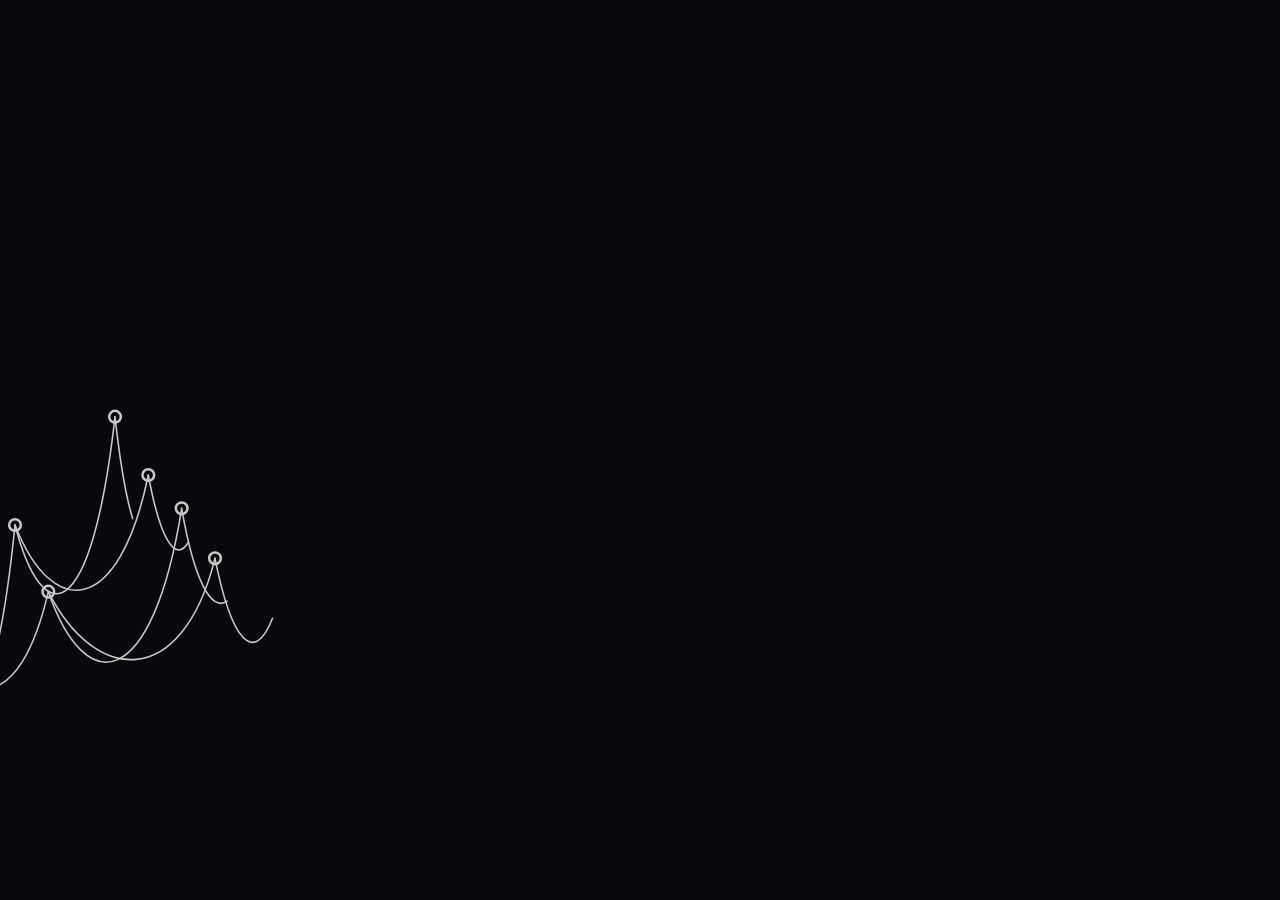
<file: assets/flow-circles.html>
<!doctype html>
<html lang="en">
<head>
<meta charset="utf-8">
<meta name="viewport" content="width=device-width,initial-scale=1">
<title>Flow Circles SVG</title>
<style>
  :root { --flow-background:#08090c; --flow-stroke:#c9c9c9; }
  * { box-sizing:border-box; }
  html,body { width:100%; height:100%; margin:0; background:var(--flow-background); }
  .flow-shell { width:100%; height:100%; display:grid; place-items:center; overflow:hidden; }
  #flow-svg { width:100%; height:100%; display:block; background:var(--flow-background); }
  .flow-path,.flow-node { fill:none; stroke:var(--flow-stroke); vector-effect:non-scaling-stroke; }
  .flow-path { stroke-width:1.55; stroke-linecap:round; stroke-linejoin:round; stroke-dasharray:1; stroke-dashoffset:1; }
  .flow-node { stroke-width:2.5; transform-box:fill-box; transform-origin:center; opacity:0; }
  @media (prefers-reduced-motion:reduce) {
    .flow-path { stroke-dashoffset:0!important; }
    .flow-node { opacity:1!important; transform:none!important; }
  }
</style>
</head>
<body>
<div class="flow-shell">
<svg id="flow-svg" viewBox="0 0 1920 1080" preserveAspectRatio="xMidYMid slice"
     role="img" aria-label="Animated network of flowing curved lines and hollow circles">
  <g id="flow-stage">
    <g id="intro-lines">
      <path class="flow-path" pathLength="1" d="M110,760 C138,900 184,890 210,630" data-delay="0" data-duration="1" data-flow-weight="0.4" data-intro-branch="true" />
      <path class="flow-path" pathLength="1" d="M110,760 C150,850 215,860 250,710" data-delay="0" data-duration="1" data-flow-weight="0.4" data-intro-branch="true" />
      <path class="flow-path" pathLength="1" d="M210,630 C244,760 302,750 330,500" data-delay="1" data-duration="1" data-flow-weight="0.45" data-intro-branch="true" />
      <path class="flow-path" pathLength="1" d="M210,630 C255,745 335,740 370,570" data-delay="1" data-duration="1" data-flow-weight="0.45" data-intro-branch="true" />
      <path class="flow-path" pathLength="1" d="M250,710 C295,840 375,830 410,610" data-delay="1" data-duration="1" data-flow-weight="0.45" data-intro-branch="true" />
      <path class="flow-path" pathLength="1" d="M250,710 C305,820 410,830 450,670" data-delay="1" data-duration="1" data-flow-weight="0.45" data-intro-branch="true" />
      <path class="flow-path" pathLength="1" d="M330,500 C350,680 378,690 394,562" data-delay="2" data-duration="1" data-flow-weight="0.45" data-intro-connector="true" />
      <path class="flow-path" pathLength="1" d="M370,570 C392,690 425,700 444,538" data-delay="2" data-duration="1" data-flow-weight="0.45" data-intro-connector="true" />
      <path class="flow-path" pathLength="1" d="M410,610 C436,760 480,770 502,592" data-delay="2" data-duration="1" data-flow-weight="0.45" data-intro-connector="true" />
      <path class="flow-path" pathLength="1" d="M450,670 C480,820 525,810 548,590" data-delay="2" data-duration="1" data-flow-weight="0.45" data-intro-connector="true" />
    </g>
    <g id="flow-lines"><path class="flow-path" pathLength="1" d="M92,680 C101.3,722.0 111.5,728.0 120,686" data-delay="1.538" data-duration="2.195" /><path class="flow-path" pathLength="1" d="M120,686 C140.3,882.1 157.0,880.1 174,684" data-delay="2.108" data-duration="3.352" /><path class="flow-path" pathLength="1" d="M174,684 C193.6,740.0 223.1,706.0 230,650" data-delay="1.640" data-duration="2.230" /><path class="flow-path" pathLength="1" d="M230,650 C244.0,803.1 262.4,803.1 276,650" data-delay="2.831" data-duration="2.668" /><path class="flow-path" pathLength="1" d="M268,622 C283.9,734.4 306.8,782.4 312,670" data-delay="2.676" data-duration="2.307" /><path class="flow-path" pathLength="1" d="M268,622 C286.9,710.1 315.5,748.1 322,660" data-delay="3.059" data-duration="3.773" /><path class="flow-path" pathLength="1" d="M276,650 C293.5,764.6 322.6,756.6 328,642" data-delay="3.437" data-duration="1.515" /><path class="flow-path" pathLength="1" d="M286,628 C297.4,799.3 319.0,813.3 328,642" data-delay="2.870" data-duration="3.419" /><path class="flow-path" pathLength="1" d="M294,664 C304.1,851.0 320.5,829.0 328,642" data-delay="2.871" data-duration="1.669" /><path class="flow-path" pathLength="1" d="M304,602 C307.8,728.2 325.2,768.2 328,642" data-delay="3.213" data-duration="2.672" /><path class="flow-path" pathLength="1" d="M312,670 C319.7,706.4 344.7,630.4 364,594" data-delay="3.337" data-duration="2.331" /><path class="flow-path" pathLength="1" d="M312,670 C326.0,581.0 363.9,513.0 378,602" data-delay="3.395" data-duration="3.682" /><path class="flow-path" pathLength="1" d="M322,660 C337.0,815.5 351.4,749.5 364,594" data-delay="3.327" data-duration="3.763" /><path class="flow-path" pathLength="1" d="M328,642 C334.5,552.8 365.6,558.8 386,648" data-delay="3.747" data-duration="2.225" /><path class="flow-path" pathLength="1" d="M352,586 C357.2,686.8 382.6,712.8 392,612" data-delay="3.986" data-duration="2.980" /><path class="flow-path" pathLength="1" d="M364,594 C367.4,774.3 384.3,742.3 394,562" data-delay="4.004" data-duration="2.949" /><path class="flow-path" pathLength="1" d="M378,602 C406.8,770.9 439.8,812.9 472,644" data-delay="3.956" data-duration="2.749" /><path class="flow-path" pathLength="1" d="M386,648 C403.5,854.9 442.6,850.9 472,644" data-delay="4.353" data-duration="2.419" /><path class="flow-path" pathLength="1" d="M386,648 C419.6,731.2 482.5,803.2 494,720" data-delay="4.419" data-duration="1.835" /><path class="flow-path" pathLength="1" d="M394,562 C405.0,737.8 431.2,713.8 444,538" data-delay="3.752" data-duration="3.200" /><path class="flow-path" pathLength="1" d="M392,612 C416.1,691.3 453.3,723.3 472,644" data-delay="4.275" data-duration="1.982" /><path class="flow-path" pathLength="1" d="M392,612 C404.3,709.4 427.4,635.4 444,538" data-delay="4.299" data-duration="3.438" /><path class="flow-path" pathLength="1" d="M444,538 C458.3,662.6 490.0,716.6 502,592" data-delay="4.435" data-duration="2.051" /><path class="flow-path" pathLength="1" d="M444,538 C468.3,670.6 516.9,722.6 548,590" data-delay="4.494" data-duration="3.207" /><path class="flow-path" pathLength="1" d="M472,644 C482.6,755.4 494.7,703.4 502,592" data-delay="5.014" data-duration="1.528" /><path class="flow-path" pathLength="1" d="M472,644 C487.7,721.8 500.7,763.8 514,686" data-delay="5.370" data-duration="2.085" /><path class="flow-path" pathLength="1" d="M502,592 C505.8,672.1 523.9,676.1 532,596" data-delay="5.569" data-duration="1.701" /><path class="flow-path" pathLength="1" d="M502,592 C512.1,507.6 541.9,505.6 548,590" data-delay="4.888" data-duration="1.778" /><path class="flow-path" pathLength="1" d="M494,720 C507.5,665.0 525.4,625.0 532,680" data-delay="5.226" data-duration="3.645" /><path class="flow-path" pathLength="1" d="M514,686 C526.4,734.8 560.2,746.8 566,698" data-delay="5.510" data-duration="1.733" /><path class="flow-path" pathLength="1" d="M514,686 C520.4,854.2 542.7,758.2 548,590" data-delay="5.540" data-duration="2.401" /><path class="flow-path" pathLength="1" d="M522,620 C525.5,595.2 543.6,565.2 548,590" data-delay="5.560" data-duration="3.169" /><path class="flow-path" pathLength="1" d="M532,596 C535.3,644.6 545.8,618.6 554,570" data-delay="5.303" data-duration="1.744" /><path class="flow-path" pathLength="1" d="M532,680 C536.1,616.9 561.5,634.9 566,698" data-delay="5.682" data-duration="3.745" /><path class="flow-path" pathLength="1" d="M532,680 C542.0,716.3 569.2,662.3 580,626" data-delay="5.582" data-duration="3.631" /><path class="flow-path" pathLength="1" d="M548,590 C559.4,669.7 570.4,705.7 580,626" data-delay="5.327" data-duration="3.498" /><path class="flow-path" pathLength="1" d="M554,570 C562.3,613.0 570.1,651.0 578,608" data-delay="6.115" data-duration="2.652" /><path class="flow-path" pathLength="1" d="M574,482 C579.2,628.9 597.0,620.9 606,474" data-delay="6.049" data-duration="1.818" /><path class="flow-path" pathLength="1" d="M574,482 C577.9,424.5 596.5,396.5 610,454" data-delay="5.322" data-duration="2.838" /><path class="flow-path" pathLength="1" d="M566,592 C599.6,531.4 644.3,491.4 656,552" data-delay="5.583" data-duration="2.922" /><path class="flow-path" pathLength="1" d="M566,698 C573.3,830.1 595.4,836.1 608,704" data-delay="6.062" data-duration="1.616" /><path class="flow-path" pathLength="1" d="M578,608 C601.6,564.2 622.7,534.2 640,578" data-delay="5.703" data-duration="2.044" /><path class="flow-path" pathLength="1" d="M580,626 C588.0,747.4 626.1,699.4 640,578" data-delay="5.734" data-duration="3.036" /><path class="flow-path" pathLength="1" d="M580,626 C606.4,721.0 639.1,725.0 662,630" data-delay="5.538" data-duration="2.698" /><path class="flow-path" pathLength="1" d="M606,474 C614.1,408.5 639.5,390.5 646,456" data-delay="5.714" data-duration="2.240" /><path class="flow-path" pathLength="1" d="M606,474 C624.4,556.8 650.9,616.8 662,534" data-delay="5.715" data-duration="3.069" /><path class="flow-path" pathLength="1" d="M610,454 C616.4,524.6 625.4,510.6 632,440" data-delay="6.518" data-duration="1.638" /><path class="flow-path" pathLength="1" d="M596,744 C609.0,854.6 628.9,922.6 634,812" data-delay="5.938" data-duration="3.610" /><path class="flow-path" pathLength="1" d="M608,704 C627.1,910.0 645.3,836.0 662,630" data-delay="6.613" data-duration="3.647" /><path class="flow-path" pathLength="1" d="M632,440 C641.6,625.3 668.5,605.3 684,420" data-delay="6.824" data-duration="2.799" /><path class="flow-path" pathLength="1" d="M632,440 C635.5,624.5 654.8,718.5 662,534" data-delay="6.194" data-duration="1.978" /><path class="flow-path" pathLength="1" d="M636,560 C639.0,713.0 658.6,687.0 662,534" data-delay="6.663" data-duration="3.570" /><path class="flow-path" pathLength="1" d="M646,456 C656.3,379.6 679.6,343.6 684,420" data-delay="6.408" data-duration="1.805" /><path class="flow-path" pathLength="1" d="M648,474 C660.1,539.2 672.4,619.2 682,554" data-delay="6.555" data-duration="2.981" /><path class="flow-path" pathLength="1" d="M640,578 C643.5,659.3 654.7,615.3 662,534" data-delay="6.592" data-duration="2.614" /><path class="flow-path" pathLength="1" d="M634,812 C655.0,875.0 693.7,729.0 714,666" data-delay="6.824" data-duration="3.782" /><path class="flow-path" pathLength="1" d="M656,552 C664.2,710.0 677.6,712.0 682,554" data-delay="6.924" data-duration="1.498" /><path class="flow-path" pathLength="1" d="M662,534 C683.8,572.4 719.0,528.4 742,490" data-delay="6.791" data-duration="2.371" /><path class="flow-path" pathLength="1" d="M662,630 C671.3,569.1 697.8,549.1 710,610" data-delay="6.365" data-duration="3.516" /><path class="flow-path" pathLength="1" d="M684,420 C692.8,538.4 716.3,586.4 732,468" data-delay="6.450" data-duration="2.901" /><path class="flow-path" pathLength="1" d="M682,538 C695.1,602.0 742.4,650.0 750,586" data-delay="6.762" data-duration="1.974" /><path class="flow-path" pathLength="1" d="M682,554 C697.9,595.7 742.9,627.7 750,586" data-delay="6.723" data-duration="2.664" /><path class="flow-path" pathLength="1" d="M682,554 C702.4,689.3 719.4,625.3 742,490" data-delay="7.020" data-duration="2.783" /><path class="flow-path" pathLength="1" d="M710,610 C719.3,679.7 739.2,655.7 750,586" data-delay="7.011" data-duration="3.415" /><path class="flow-path" pathLength="1" d="M710,610 C737.4,781.3 796.0,835.3 814,664" data-delay="7.415" data-duration="2.522" /><path class="flow-path" pathLength="1" d="M714,666 C726.4,857.9 741.4,777.9 750,586" data-delay="6.807" data-duration="2.741" /><path class="flow-path" pathLength="1" d="M732,468 C752.2,559.8 788.4,551.8 800,460" data-delay="7.713" data-duration="2.942" /><path class="flow-path" pathLength="1" d="M742,490 C762.8,547.0 794.0,517.0 800,460" data-delay="7.265" data-duration="2.096" /><path class="flow-path" pathLength="1" d="M746,444 C762.4,599.7 781.9,615.7 800,460" data-delay="7.691" data-duration="3.349" /><path class="flow-path" pathLength="1" d="M746,444 C768.2,635.3 808.9,645.3 820,454" data-delay="7.505" data-duration="2.791" /><path class="flow-path" pathLength="1" d="M750,586 C767.1,765.6 805.1,825.6 818,646" data-delay="7.824" data-duration="2.760" /><path class="flow-path" pathLength="1" d="M750,586 C762.3,721.5 798.4,603.5 822,468" data-delay="7.770" data-duration="2.889" /><path class="flow-path" pathLength="1" d="M776,374 C785.7,431.8 804.4,435.8 810,378" data-delay="7.350" data-duration="2.866" /><path class="flow-path" pathLength="1" d="M784,390 C789.8,428.2 832.6,424.2 842,386" data-delay="7.818" data-duration="2.856" /><path class="flow-path" pathLength="1" d="M784,390 C793.1,308.1 814.8,300.1 828,382" data-delay="7.375" data-duration="3.655" /><path class="flow-path" pathLength="1" d="M792,372 C801.9,311.0 825.0,305.0 834,366" data-delay="7.711" data-duration="1.813" /><path class="flow-path" pathLength="1" d="M800,460 C805.4,615.1 815.5,623.1 822,468" data-delay="7.546" data-duration="3.251" /><path class="flow-path" pathLength="1" d="M810,378 C817.3,553.8 831.0,561.8 842,386" data-delay="7.663" data-duration="2.819" /><path class="flow-path" pathLength="1" d="M820,454 C835.4,654.3 851.9,624.3 866,424" data-delay="8.393" data-duration="1.997" /><path class="flow-path" pathLength="1" d="M820,454 C828.2,589.8 841.5,547.8 844,412" data-delay="8.311" data-duration="2.368" /><path class="flow-path" pathLength="1" d="M830,352 C834.9,468.3 851.0,492.3 854,376" data-delay="8.525" data-duration="2.011" /><path class="flow-path" pathLength="1" d="M828,382 C836.6,431.3 867.5,421.3 880,372" data-delay="8.510" data-duration="2.122" /><path class="flow-path" pathLength="1" d="M822,468 C831.4,514.1 854.8,528.1 864,482" data-delay="7.973" data-duration="1.502" /><path class="flow-path" pathLength="1" d="M834,366 C847.2,277.8 863.8,295.8 872,384" data-delay="8.421" data-duration="2.175" /><path class="flow-path" pathLength="1" d="M814,664 C821.9,712.7 835.3,728.7 844,680" data-delay="8.495" data-duration="2.501" /><path class="flow-path" pathLength="1" d="M818,646 C824.7,692.1 835.1,726.1 844,680" data-delay="8.346" data-duration="2.933" /><path class="flow-path" pathLength="1" d="M842,386 C846.4,350.9 864.0,348.9 872,384" data-delay="8.286" data-duration="1.639" /><path class="flow-path" pathLength="1" d="M844,412 C851.2,382.4 882.2,370.4 890,400" data-delay="8.291" data-duration="1.543" /><path class="flow-path" pathLength="1" d="M844,412 C849.7,485.7 871.7,445.7 880,372" data-delay="8.721" data-duration="2.842" /><path class="flow-path" pathLength="1" d="M846,440 C855.5,612.1 869.9,600.1 882,428" data-delay="8.569" data-duration="2.543" /><path class="flow-path" pathLength="1" d="M854,376 C863.1,407.4 873.5,403.4 880,372" data-delay="8.819" data-duration="2.219" /><path class="flow-path" pathLength="1" d="M854,376 C860.7,542.3 884.1,566.3 890,400" data-delay="8.400" data-duration="2.927" /><path class="flow-path" pathLength="1" d="M858,394 C862.9,452.2 873.7,430.2 880,372" data-delay="8.446" data-duration="3.179" /><path class="flow-path" pathLength="1" d="M854,494 C877.7,611.9 914.6,627.9 926,510" data-delay="8.493" data-duration="2.793" /><path class="flow-path" pathLength="1" d="M844,680 C850.9,710.5 872.1,656.5 882,626" data-delay="8.565" data-duration="2.555" /><path class="flow-path" pathLength="1" d="M866,424 C870.4,493.7 886.6,505.7 896,436" data-delay="8.914" data-duration="1.623" /><path class="flow-path" pathLength="1" d="M866,424 C871.2,519.1 885.7,495.1 890,400" data-delay="8.077" data-duration="3.125" /><path class="flow-path" pathLength="1" d="M864,482 C875.2,566.9 892.8,520.9 896,436" data-delay="8.493" data-duration="1.621" /><path class="flow-path" pathLength="1" d="M872,384 C887.7,486.7 915.1,498.7 938,396" data-delay="8.605" data-duration="1.640" /><path class="flow-path" pathLength="1" d="M862,510 C868.6,573.2 905.7,573.2 926,510" data-delay="8.544" data-duration="2.975" /><path class="flow-path" pathLength="1" d="M862,510 C867.9,650.1 886.3,576.1 896,436" data-delay="8.528" data-duration="2.081" /><path class="flow-path" pathLength="1" d="M880,372 C897.9,521.3 925.6,521.3 936,372" data-delay="8.930" data-duration="2.024" /><path class="flow-path" pathLength="1" d="M880,372 C890.2,543.0 933.2,553.0 950,382" data-delay="8.361" data-duration="1.672" /><path class="flow-path" pathLength="1" d="M882,428 C898.7,586.1 926.1,554.1 938,396" data-delay="9.028" data-duration="3.037" /><path class="flow-path" pathLength="1" d="M882,428 C897.6,341.2 925.9,359.2 952,446" data-delay="8.955" data-duration="3.402" /><path class="flow-path" pathLength="1" d="M890,400 C895.6,445.5 909.2,429.5 918,384" data-delay="8.634" data-duration="2.785" /><path class="flow-path" pathLength="1" d="M896,436 C903.3,596.9 912.2,544.9 918,384" data-delay="9.044" data-duration="2.892" /><path class="flow-path" pathLength="1" d="M882,626 C889.7,732.5 937.4,628.5 948,522" data-delay="8.821" data-duration="1.558" /><path class="flow-path" pathLength="1" d="M882,626 C887.0,761.1 911.7,645.1 926,510" data-delay="9.012" data-duration="2.869" /><path class="flow-path" pathLength="1" d="M918,384 C925.3,319.4 940.1,335.4 952,400" data-delay="9.126" data-duration="1.528" /><path class="flow-path" pathLength="1" d="M918,384 C928.8,440.9 942.0,502.9 952,446" data-delay="8.942" data-duration="3.559" /><path class="flow-path" pathLength="1" d="M942,286 C954.5,462.6 978.0,466.6 986,290" data-delay="9.513" data-duration="1.980" /><path class="flow-path" pathLength="1" d="M936,372 C944.0,422.2 958.5,406.2 972,356" data-delay="8.941" data-duration="3.215" /><path class="flow-path" pathLength="1" d="M926,510 C931.0,434.9 942.3,446.9 948,522" data-delay="9.343" data-duration="3.431" /><path class="flow-path" pathLength="1" d="M926,510 C933.7,427.1 942.1,401.1 948,484" data-delay="9.584" data-duration="2.128" /><path class="flow-path" pathLength="1" d="M938,396 C947.8,435.0 987.9,393.0 998,354" data-delay="9.469" data-duration="1.725" /><path class="flow-path" pathLength="1" d="M946,350 C960.1,426.7 987.9,430.7 998,354" data-delay="8.840" data-duration="2.446" /><path class="flow-path" pathLength="1" d="M952,296 C959.9,458.5 967.7,466.5 974,304" data-delay="8.846" data-duration="1.659" /><path class="flow-path" pathLength="1" d="M950,382 C958.0,439.3 965.9,429.3 972,372" data-delay="9.422" data-duration="3.629" /><path class="flow-path" pathLength="1" d="M952,400 C960.3,506.6 990.4,488.6 996,382" data-delay="8.941" data-duration="3.731" /><path class="flow-path" pathLength="1" d="M952,400 C960.0,350.6 973.8,400.6 978,450" data-delay="9.614" data-duration="2.124" /><path class="flow-path" pathLength="1" d="M948,484 C952.4,580.1 967.3,546.1 978,450" data-delay="9.426" data-duration="2.039" /><path class="flow-path" pathLength="1" d="M952,446 C961.3,578.8 970.2,582.8 978,450" data-delay="9.426" data-duration="3.707" /><path class="flow-path" pathLength="1" d="M948,522 C950.4,606.8 965.1,618.8 972,534" data-delay="9.319" data-duration="1.902" /><path class="flow-path" pathLength="1" d="M974,304 C977.1,351.0 993.4,335.0 1002,288" data-delay="9.691" data-duration="3.244" /><path class="flow-path" pathLength="1" d="M974,304 C985.6,355.5 1012.7,301.5 1018,250" data-delay="9.779" data-duration="3.739" /><path class="flow-path" pathLength="1" d="M972,356 C974.7,421.6 991.5,369.6 994,304" data-delay="9.579" data-duration="3.245" /><path class="flow-path" pathLength="1" d="M972,372 C975.0,413.7 992.2,395.7 998,354" data-delay="9.078" data-duration="2.991" /><path class="flow-path" pathLength="1" d="M972,372 C979.3,551.0 991.9,561.0 996,382" data-delay="9.697" data-duration="2.764" /><path class="flow-path" pathLength="1" d="M986,290 C990.0,451.9 1009.8,451.9 1022,290" data-delay="9.369" data-duration="1.740" /><path class="flow-path" pathLength="1" d="M978,450 C992.9,397.2 1018.3,371.2 1028,424" data-delay="9.536" data-duration="3.694" /><path class="flow-path" pathLength="1" d="M978,450 C988.3,512.2 1016.2,522.2 1026,460" data-delay="9.435" data-duration="2.945" /><path class="flow-path" pathLength="1" d="M988,326 C998.4,459.4 1010.9,423.4 1022,290" data-delay="9.450" data-duration="2.505" /><path class="flow-path" pathLength="1" d="M988,326 C999.1,430.4 1010.3,354.4 1018,250" data-delay="9.366" data-duration="3.683" /><path class="flow-path" pathLength="1" d="M972,534 C975.2,624.1 992.7,628.1 1002,538" data-delay="9.977" data-duration="2.144" /><path class="flow-path" pathLength="1" d="M994,304 C999.6,368.3 1016.0,354.3 1022,290" data-delay="10.107" data-duration="2.229" /><path class="flow-path" pathLength="1" d="M994,304 C1016.7,226.9 1041.7,236.9 1058,314" data-delay="9.964" data-duration="1.459" /><path class="flow-path" pathLength="1" d="M1002,288 C1020.8,472.0 1040.1,498.0 1058,314" data-delay="9.980" data-duration="3.120" /><path class="flow-path" pathLength="1" d="M1010,202 C1018.0,342.2 1029.7,362.2 1038,222" data-delay="9.662" data-duration="3.337" /><path class="flow-path" pathLength="1" d="M998,354 C1002.0,537.2 1014.9,473.2 1022,290" data-delay="10.109" data-duration="3.366" /><path class="flow-path" pathLength="1" d="M998,354 C1023.8,497.4 1048.1,547.4 1074,404" data-delay="10.205" data-duration="1.735" /><path class="flow-path" pathLength="1" d="M996,382 C1003.3,559.6 1015.7,637.6 1026,460" data-delay="9.584" data-duration="3.307" /><path class="flow-path" pathLength="1" d="M992,520 C998.6,571.1 1022.9,577.1 1030,526" data-delay="9.322" data-duration="2.464" /><path class="flow-path" pathLength="1" d="M992,520 C1002.6,435.8 1031.3,477.8 1040,562" data-delay="10.191" data-duration="2.844" /><path class="flow-path" pathLength="1" d="M1018,250 C1025.5,308.0 1035.7,254.0 1044,196" data-delay="9.742" data-duration="2.018" /><path class="flow-path" pathLength="1" d="M1018,250 C1027.7,302.6 1053.0,366.6 1058,314" data-delay="9.682" data-duration="3.571" /><path class="flow-path" pathLength="1" d="M992,576 C1006.1,616.8 1026.1,584.8 1032,544" data-delay="9.768" data-duration="1.932" /><path class="flow-path" pathLength="1" d="M1002,538 C1012.3,667.1 1025.2,655.1 1030,526" data-delay="9.682" data-duration="2.645" /><path class="flow-path" pathLength="1" d="M1022,290 C1027.0,449.5 1048.0,473.5 1058,314" data-delay="10.020" data-duration="2.595" /><path class="flow-path" pathLength="1" d="M1022,290 C1039.1,445.5 1086.0,427.5 1098,272" data-delay="9.709" data-duration="2.497" /><path class="flow-path" pathLength="1" d="M1038,222 C1043.7,370.0 1064.9,344.0 1068,196" data-delay="10.515" data-duration="1.661" /><path class="flow-path" pathLength="1" d="M1044,196 C1046.5,369.7 1062.5,369.7 1068,196" data-delay="10.037" data-duration="3.593" /><path class="flow-path" pathLength="1" d="M1028,424 C1037.5,555.8 1058.8,583.8 1064,452" data-delay="9.827" data-duration="2.968" /><path class="flow-path" pathLength="1" d="M1026,460 C1033.0,416.4 1050.2,408.4 1064,452" data-delay="10.330" data-duration="3.469" /><path class="flow-path" pathLength="1" d="M1050,182 C1056.7,265.8 1081.5,317.8 1096,234" data-delay="10.472" data-duration="1.557" /><path class="flow-path" pathLength="1" d="M1050,182 C1058.5,243.9 1112.7,347.9 1122,286" data-delay="9.969" data-duration="1.939" /><path class="flow-path" pathLength="1" d="M1022,594 C1037.1,654.7 1066.3,744.7 1074,684" data-delay="9.676" data-duration="3.412" /><path class="flow-path" pathLength="1" d="M1030,526 C1045.4,576.9 1063.7,516.9 1074,466" data-delay="10.442" data-duration="3.484" /><path class="flow-path" pathLength="1" d="M1032,544 C1045.7,675.8 1073.1,605.8 1088,474" data-delay="10.026" data-duration="1.515" /><path class="flow-path" pathLength="1" d="M1042,432 C1047.3,599.2 1057.1,619.2 1064,452" data-delay="10.093" data-duration="2.773" /><path class="flow-path" pathLength="1" d="M1058,314 C1065.3,466.8 1072.6,504.8 1080,352" data-delay="10.329" data-duration="1.486" /><path class="flow-path" pathLength="1" d="M1058,314 C1066.9,448.3 1097.9,436.3 1112,302" data-delay="9.950" data-duration="1.966" /><path class="flow-path" pathLength="1" d="M1068,196 C1071.1,242.3 1087.6,280.3 1096,234" data-delay="10.369" data-duration="1.691" /><path class="flow-path" pathLength="1" d="M1040,562 C1046.2,734.7 1065.3,842.7 1072,670" data-delay="9.859" data-duration="3.680" /><path class="flow-path" pathLength="1" d="M1064,452 C1073.0,555.0 1084.4,577.0 1088,474" data-delay="10.607" data-duration="3.438" /><path class="flow-path" pathLength="1" d="M1074,404 C1076.7,490.1 1093.1,472.1 1096,386" data-delay="10.351" data-duration="3.406" /><path class="flow-path" pathLength="1" d="M1080,352 C1094.4,532.3 1109.4,528.3 1120,348" data-delay="10.017" data-duration="1.592" /><path class="flow-path" pathLength="1" d="M1080,352 C1083.7,474.0 1102.7,424.0 1112,302" data-delay="10.146" data-duration="2.315" /><path class="flow-path" pathLength="1" d="M1080,386 C1097.2,546.3 1115.0,490.3 1128,330" data-delay="10.662" data-duration="3.798" /><path class="flow-path" pathLength="1" d="M1074,466 C1082.3,560.5 1097.3,604.5 1108,510" data-delay="10.793" data-duration="1.865" /><path class="flow-path" pathLength="1" d="M1096,234 C1110.3,171.6 1139.5,201.6 1146,264" data-delay="10.258" data-duration="2.932" /><path class="flow-path" pathLength="1" d="M1098,272 C1101.7,392.0 1121.2,382.0 1124,262" data-delay="10.668" data-duration="1.754" /><path class="flow-path" pathLength="1" d="M1070,652 C1074.2,830.1 1089.7,832.1 1100,654" data-delay="10.910" data-duration="3.458" /><path class="flow-path" pathLength="1" d="M1072,670 C1079.2,828.5 1092.0,812.5 1100,654" data-delay="9.991" data-duration="2.533" /><path class="flow-path" pathLength="1" d="M1088,474 C1092.2,606.5 1117.6,656.5 1122,524" data-delay="10.466" data-duration="2.146" /><path class="flow-path" pathLength="1" d="M1096,386 C1107.2,530.2 1137.9,508.2 1160,364" data-delay="10.711" data-duration="2.430" /><path class="flow-path" pathLength="1" d="M1074,684 C1084.6,841.1 1104.6,835.1 1110,678" data-delay="10.872" data-duration="3.062" /><path class="flow-path" pathLength="1" d="M1112,302 C1120.3,484.6 1133.5,458.6 1136,276" data-delay="10.943" data-duration="3.407" /><path class="flow-path" pathLength="1" d="M1112,302 C1120.1,238.8 1142.0,266.8 1148,330" data-delay="10.930" data-duration="2.125" /><path class="flow-path" pathLength="1" d="M1080,726 C1084.5,874.9 1096.4,868.9 1104,720" data-delay="10.991" data-duration="2.611" /><path class="flow-path" pathLength="1" d="M1080,726 C1085.4,869.4 1100.4,821.4 1110,678" data-delay="10.166" data-duration="1.648" /><path class="flow-path" pathLength="1" d="M1122,286 C1128.6,461.7 1148.1,475.7 1154,300" data-delay="10.432" data-duration="3.366" /><path class="flow-path" pathLength="1" d="M1122,286 C1128.7,265.9 1141.2,243.9 1146,264" data-delay="10.458" data-duration="2.910" /><path class="flow-path" pathLength="1" d="M1124,262 C1130.6,443.4 1142.2,445.4 1146,264" data-delay="10.569" data-duration="2.458" /><path class="flow-path" pathLength="1" d="M1122,314 C1129.3,466.9 1141.5,482.9 1148,330" data-delay="10.821" data-duration="2.462" /><path class="flow-path" pathLength="1" d="M1120,348 C1129.6,385.0 1138.7,367.0 1148,330" data-delay="10.649" data-duration="2.811" /><path class="flow-path" pathLength="1" d="M1108,510 C1116.6,550.4 1138.4,512.4 1154,472" data-delay="11.018" data-duration="2.846" /><path class="flow-path" pathLength="1" d="M1100,654 C1117.7,834.3 1153.8,856.3 1174,676" data-delay="10.394" data-duration="3.377" /><path class="flow-path" pathLength="1" d="M1128,330 C1131.3,448.5 1147.5,418.5 1154,300" data-delay="10.817" data-duration="2.782" /><path class="flow-path" pathLength="1" d="M1128,330 C1137.2,385.5 1175.5,367.5 1184,312" data-delay="10.657" data-duration="3.618" /><path class="flow-path" pathLength="1" d="M1136,276 C1159.8,234.9 1180.6,254.9 1202,296" data-delay="10.893" data-duration="2.386" /><path class="flow-path" pathLength="1" d="M1136,296 C1145.6,460.2 1159.2,496.2 1162,332" data-delay="11.321" data-duration="2.005" /><path class="flow-path" pathLength="1" d="M1104,720 C1129.7,928.7 1151.9,990.7 1174,782" data-delay="10.863" data-duration="2.116" /><path class="flow-path" pathLength="1" d="M1138,318 C1142.3,445.7 1158.7,459.7 1162,332" data-delay="11.095" data-duration="3.215" /><path class="flow-path" pathLength="1" d="M1138,318 C1156.2,261.0 1183.3,277.0 1192,334" data-delay="11.356" data-duration="2.582" /><path class="flow-path" pathLength="1" d="M1122,524 C1131.6,652.4 1149.3,618.4 1156,490" data-delay="10.940" data-duration="1.914" /><path class="flow-path" pathLength="1" d="M1110,678 C1130.1,809.3 1155.4,807.3 1174,676" data-delay="10.991" data-duration="1.596" /><path class="flow-path" pathLength="1" d="M1146,264 C1151.6,446.1 1192.5,432.1 1202,250" data-delay="11.080" data-duration="1.973" /><path class="flow-path" pathLength="1" d="M1148,330 C1161.6,422.2 1180.2,442.2 1184,350" data-delay="11.361" data-duration="2.251" /><path class="flow-path" pathLength="1" d="M1148,330 C1160.4,463.0 1182.9,467.0 1192,334" data-delay="11.592" data-duration="1.651" /><path class="flow-path" pathLength="1" d="M1156,252 C1172.5,223.7 1195.5,221.7 1202,250" data-delay="10.788" data-duration="2.201" /><path class="flow-path" pathLength="1" d="M1154,300 C1158.2,390.3 1174.5,402.3 1184,312" data-delay="11.381" data-duration="2.631" /><path class="flow-path" pathLength="1" d="M1140,526 C1153.7,679.5 1164.7,691.5 1178,538" data-delay="10.924" data-duration="2.713" /><path class="flow-path" pathLength="1" d="M1140,526 C1146.8,457.2 1165.7,441.2 1170,510" data-delay="11.335" data-duration="3.152" /><path class="flow-path" pathLength="1" d="M1166,238 C1176.6,399.4 1190.8,411.4 1202,250" data-delay="11.697" data-duration="3.408" /><path class="flow-path" pathLength="1" d="M1162,332 C1170.8,454.4 1182.1,456.4 1192,334" data-delay="11.568" data-duration="3.197" /><path class="flow-path" pathLength="1" d="M1162,332 C1167.6,498.9 1179.0,516.9 1184,350" data-delay="11.030" data-duration="2.443" /><path class="flow-path" pathLength="1" d="M1160,364 C1164.2,488.3 1181.3,474.3 1184,350" data-delay="10.993" data-duration="3.038" /><path class="flow-path" pathLength="1" d="M1160,364 C1169.2,490.6 1183.9,460.6 1192,334" data-delay="11.326" data-duration="1.564" /><path class="flow-path" pathLength="1" d="M1176,192 C1196.4,251.8 1232.4,277.8 1240,218" data-delay="11.669" data-duration="1.474" /><path class="flow-path" pathLength="1" d="M1176,192 C1189.0,390.0 1221.6,436.0 1248,238" data-delay="11.305" data-duration="3.377" /><path class="flow-path" pathLength="1" d="M1154,472 C1161.4,536.8 1171.8,548.8 1178,484" data-delay="11.130" data-duration="2.052" /><path class="flow-path" pathLength="1" d="M1154,472 C1166.4,666.7 1183.9,680.7 1196,486" data-delay="11.222" data-duration="2.654" /><path class="flow-path" pathLength="1" d="M1152,518 C1155.2,438.6 1174.1,404.6 1178,484" data-delay="11.673" data-duration="2.035" /><path class="flow-path" pathLength="1" d="M1152,518 C1164.2,651.0 1183.1,661.0 1190,528" data-delay="10.795" data-duration="2.031" /><path class="flow-path" pathLength="1" d="M1156,490 C1159.3,454.6 1174.3,448.6 1178,484" data-delay="11.644" data-duration="2.365" /><path class="flow-path" pathLength="1" d="M1166,422 C1172.0,378.8 1189.3,356.8 1196,400" data-delay="10.810" data-duration="2.299" /><path class="flow-path" pathLength="1" d="M1166,422 C1170.6,481.2 1188.8,435.2 1202,376" data-delay="10.893" data-duration="2.446" /><path class="flow-path" pathLength="1" d="M1164,456 C1170.4,590.8 1183.1,556.8 1192,422" data-delay="11.719" data-duration="2.176" /><path class="flow-path" pathLength="1" d="M1164,456 C1170.9,560.6 1188.2,504.6 1196,400" data-delay="11.669" data-duration="2.022" /><path class="flow-path" pathLength="1" d="M1194,138 C1202.3,244.1 1239.6,362.1 1246,256" data-delay="12.037" data-duration="1.740" /><path class="flow-path" pathLength="1" d="M1184,312 C1189.4,385.6 1207.1,397.6 1212,324" data-delay="11.540" data-duration="2.825" /><path class="flow-path" pathLength="1" d="M1184,312 C1203.8,282.1 1230.3,310.1 1248,340" data-delay="11.047" data-duration="2.438" /><path class="flow-path" pathLength="1" d="M1170,510 C1177.2,566.4 1187.1,542.4 1196,486" data-delay="11.783" data-duration="3.358" /><path class="flow-path" pathLength="1" d="M1180,392 C1184.4,499.0 1196.9,483.0 1202,376" data-delay="10.952" data-duration="1.867" /><path class="flow-path" pathLength="1" d="M1184,350 C1194.6,479.7 1202.5,453.7 1212,324" data-delay="11.845" data-duration="3.000" /><path class="flow-path" pathLength="1" d="M1170,556 C1178.5,606.2 1187.8,628.2 1196,578" data-delay="10.908" data-duration="2.738" /><path class="flow-path" pathLength="1" d="M1178,484 C1183.0,563.5 1205.0,569.5 1210,490" data-delay="11.465" data-duration="3.665" /><path class="flow-path" pathLength="1" d="M1178,484 C1198.0,667.2 1213.5,711.2 1232,528" data-delay="11.684" data-duration="3.112" /><path class="flow-path" pathLength="1" d="M1192,334 C1200.7,445.1 1209.0,405.1 1216,294" data-delay="11.055" data-duration="2.220" /><path class="flow-path" pathLength="1" d="M1178,538 C1187.3,722.8 1207.6,732.8 1214,548" data-delay="11.600" data-duration="1.999" /><path class="flow-path" pathLength="1" d="M1178,538 C1186.7,517.8 1216.5,527.8 1240,548" data-delay="11.107" data-duration="3.289" /><path class="flow-path" pathLength="1" d="M1202,250 C1210.0,213.8 1238.4,201.8 1248,238" data-delay="11.980" data-duration="2.740" /><path class="flow-path" pathLength="1" d="M1202,296 C1213.1,363.8 1227.5,403.8 1234,336" data-delay="11.935" data-duration="2.855" /><path class="flow-path" pathLength="1" d="M1192,422 C1198.9,476.5 1236.4,496.5 1248,442" data-delay="11.404" data-duration="3.631" /><path class="flow-path" pathLength="1" d="M1192,422 C1206.9,346.7 1225.3,260.7 1234,336" data-delay="11.754" data-duration="3.422" /><path class="flow-path" pathLength="1" d="M1196,400 C1207.9,531.7 1249.7,511.7 1262,380" data-delay="11.748" data-duration="3.157" /><path class="flow-path" pathLength="1" d="M1174,676 C1178.5,836.0 1193.3,738.0 1196,578" data-delay="11.852" data-duration="2.621" /><path class="flow-path" pathLength="1" d="M1174,676 C1183.1,782.3 1202.9,654.3 1214,548" data-delay="11.156" data-duration="2.606" /><path class="flow-path" pathLength="1" d="M1202,376 C1211.0,466.8 1232.5,460.8 1246,370" data-delay="11.204" data-duration="2.899" /><path class="flow-path" pathLength="1" d="M1190,528 C1195.3,589.3 1205.6,589.3 1214,528" data-delay="11.236" data-duration="1.939" /><path class="flow-path" pathLength="1" d="M1190,528 C1195.7,559.8 1208.8,579.8 1214,548" data-delay="11.568" data-duration="1.913" /><path class="flow-path" pathLength="1" d="M1196,486 C1205.7,588.8 1218.0,586.8 1230,484" data-delay="11.470" data-duration="1.732" /><path class="flow-path" pathLength="1" d="M1196,486 C1203.7,538.7 1217.2,564.7 1226,512" data-delay="11.943" data-duration="1.710" /><path class="flow-path" pathLength="1" d="M1174,782 C1188.7,722.6 1244.4,528.6 1256,588" data-delay="10.982" data-duration="3.264" /><path class="flow-path" pathLength="1" d="M1174,782 C1177.1,754.9 1192.1,550.9 1196,578" data-delay="11.720" data-duration="3.177" /><path class="flow-path" pathLength="1" d="M1212,324 C1218.0,406.8 1231.6,418.8 1234,336" data-delay="11.467" data-duration="3.775" /><path class="flow-path" pathLength="1" d="M1216,294 C1224.1,402.1 1249.7,390.1 1256,282" data-delay="11.755" data-duration="2.270" /><path class="flow-path" pathLength="1" d="M1216,294 C1235.7,409.2 1260.2,405.2 1270,290" data-delay="11.604" data-duration="2.793" /><path class="flow-path" pathLength="1" d="M1196,556 C1201.7,667.0 1231.3,659.0 1240,548" data-delay="12.050" data-duration="3.755" /><path class="flow-path" pathLength="1" d="M1196,578 C1200.4,664.5 1220.3,598.5 1226,512" data-delay="11.834" data-duration="3.334" /><path class="flow-path" pathLength="1" d="M1196,578 C1200.2,705.4 1223.4,655.4 1232,528" data-delay="12.042" data-duration="3.512" /><path class="flow-path" pathLength="1" d="M1210,490 C1213.4,537.0 1232.7,547.0 1236,500" data-delay="12.102" data-duration="1.725" /><path class="flow-path" pathLength="1" d="M1234,264 C1242.8,340.2 1261.6,366.2 1270,290" data-delay="11.701" data-duration="3.126" /><path class="flow-path" pathLength="1" d="M1214,528 C1218.0,632.3 1230.4,604.3 1236,500" data-delay="11.694" data-duration="1.835" /><path class="flow-path" pathLength="1" d="M1214,528 C1221.0,577.7 1231.1,597.7 1240,548" data-delay="11.800" data-duration="2.581" /><path class="flow-path" pathLength="1" d="M1240,218 C1248.8,313.1 1260.3,359.1 1270,264" data-delay="11.675" data-duration="2.461" /><path class="flow-path" pathLength="1" d="M1214,548 C1221.6,594.2 1237.3,594.2 1240,548" data-delay="11.646" data-duration="3.472" /><path class="flow-path" pathLength="1" d="M1214,548 C1219.6,692.8 1233.8,644.8 1236,500" data-delay="11.307" data-duration="3.382" /><path class="flow-path" pathLength="1" d="M1234,336 C1245.1,385.7 1260.6,383.7 1276,334" data-delay="12.162" data-duration="2.712" /><path class="flow-path" pathLength="1" d="M1246,256 C1254.5,435.6 1261.9,469.6 1270,290" data-delay="11.866" data-duration="2.086" /><path class="flow-path" pathLength="1" d="M1226,512 C1237.0,661.0 1255.2,643.0 1268,494" data-delay="11.633" data-duration="1.656" /><path class="flow-path" pathLength="1" d="M1248,238 C1255.1,336.9 1263.8,362.9 1270,264" data-delay="12.269" data-duration="3.256" /><path class="flow-path" pathLength="1" d="M1230,484 C1242.2,423.0 1256.6,433.0 1268,494" data-delay="12.188" data-duration="1.772" /><path class="flow-path" pathLength="1" d="M1232,528 C1236.4,703.7 1247.4,763.7 1256,588" data-delay="11.734" data-duration="3.051" /><path class="flow-path" pathLength="1" d="M1248,340 C1260.5,446.6 1276.5,426.6 1282,320" data-delay="12.251" data-duration="3.776" /><path class="flow-path" pathLength="1" d="M1248,340 C1253.8,492.9 1282.6,502.9 1296,350" data-delay="12.223" data-duration="2.232" /><path class="flow-path" pathLength="1" d="M1246,370 C1250.4,516.7 1264.9,480.7 1276,334" data-delay="11.661" data-duration="1.862" /><path class="flow-path" pathLength="1" d="M1236,500 C1241.7,542.0 1255.5,526.0 1258,484" data-delay="11.729" data-duration="1.566" /><path class="flow-path" pathLength="1" d="M1256,282 C1272.3,371.4 1294.4,383.4 1304,294" data-delay="12.403" data-duration="2.856" /><path class="flow-path" pathLength="1" d="M1256,282 C1260.9,453.6 1280.7,469.6 1284,298" data-delay="11.798" data-duration="2.447" /><path class="flow-path" pathLength="1" d="M1248,442 C1253.7,593.4 1269.8,593.4 1282,442" data-delay="11.943" data-duration="2.433" /><path class="flow-path" pathLength="1" d="M1248,442 C1252.7,419.3 1275.6,403.3 1280,426" data-delay="11.613" data-duration="2.218" /><path class="flow-path" pathLength="1" d="M1240,548 C1246.0,603.5 1271.2,573.5 1282,518" data-delay="12.266" data-duration="3.631" /><path class="flow-path" pathLength="1" d="M1240,548 C1252.8,713.6 1273.1,655.6 1282,490" data-delay="11.866" data-duration="1.459" /><path class="flow-path" pathLength="1" d="M1270,264 C1277.6,431.3 1299.5,411.3 1312,244" data-delay="12.310" data-duration="1.756" /><path class="flow-path" pathLength="1" d="M1262,380 C1269.2,305.1 1288.0,303.1 1300,378" data-delay="12.565" data-duration="3.322" /><path class="flow-path" pathLength="1" d="M1270,290 C1273.5,226.1 1300.2,230.1 1304,294" data-delay="12.607" data-duration="2.968" /><path class="flow-path" pathLength="1" d="M1258,484 C1263.7,445.0 1273.4,451.0 1282,490" data-delay="11.749" data-duration="1.564" /><path class="flow-path" pathLength="1" d="M1262,466 C1273.6,500.6 1291.9,484.6 1300,450" data-delay="12.512" data-duration="3.218" /><path class="flow-path" pathLength="1" d="M1276,334 C1282.0,396.8 1299.9,390.8 1306,328" data-delay="12.500" data-duration="2.997" /><path class="flow-path" pathLength="1" d="M1276,334 C1279.2,388.9 1295.4,348.9 1304,294" data-delay="12.136" data-duration="2.003" /><path class="flow-path" pathLength="1" d="M1256,588 C1268.5,636.5 1289.8,616.5 1298,568" data-delay="12.224" data-duration="3.598" /><path class="flow-path" pathLength="1" d="M1276,378 C1279.7,297.5 1296.8,297.5 1300,378" data-delay="12.146" data-duration="3.578" /><path class="flow-path" pathLength="1" d="M1268,494 C1280.0,681.1 1298.6,689.1 1306,502" data-delay="12.591" data-duration="3.759" /><path class="flow-path" pathLength="1" d="M1268,494 C1277.0,625.2 1289.8,645.2 1296,514" data-delay="12.089" data-duration="3.119" /><path class="flow-path" pathLength="1" d="M1282,320 C1287.2,235.8 1297.6,243.8 1306,328" data-delay="11.906" data-duration="2.428" /><path class="flow-path" pathLength="1" d="M1284,298 C1292.3,359.1 1303.8,389.1 1306,328" data-delay="12.023" data-duration="2.172" /><path class="flow-path" pathLength="1" d="M1272,456 C1276.1,605.2 1296.4,579.2 1304,430" data-delay="12.637" data-duration="2.695" /><path class="flow-path" pathLength="1" d="M1272,456 C1275.4,499.1 1293.2,493.1 1300,450" data-delay="12.319" data-duration="3.337" /><path class="flow-path" pathLength="1" d="M1294,230 C1300.0,400.9 1312.3,428.9 1318,258" data-delay="12.680" data-duration="2.851" /><path class="flow-path" pathLength="1" d="M1280,426 C1289.8,468.6 1306.5,488.6 1318,446" data-delay="12.461" data-duration="3.703" /><path class="flow-path" pathLength="1" d="M1280,426 C1284.6,523.6 1305.4,483.6 1316,386" data-delay="12.036" data-duration="2.130" /><path class="flow-path" pathLength="1" d="M1282,442 C1289.8,526.7 1306.2,530.7 1318,446" data-delay="12.835" data-duration="2.470" /><path class="flow-path" pathLength="1" d="M1282,442 C1286.2,586.0 1296.4,574.0 1304,430" data-delay="11.961" data-duration="2.166" /><path class="flow-path" pathLength="1" d="M1286,410 C1292.0,474.6 1312.3,510.6 1318,446" data-delay="11.949" data-duration="2.241" /><path class="flow-path" pathLength="1" d="M1282,490 C1285.2,521.3 1302.3,533.3 1306,502" data-delay="11.974" data-duration="3.455" /><path class="flow-path" pathLength="1" d="M1282,518 C1288.5,487.6 1300.1,493.6 1310,524" data-delay="11.933" data-duration="1.878" /><path class="flow-path" pathLength="1" d="M1282,518 C1286.3,654.5 1300.2,638.5 1306,502" data-delay="12.870" data-duration="2.112" /><path class="flow-path" pathLength="1" d="M1296,350 C1307.2,500.1 1331.1,562.1 1344,412" data-delay="12.321" data-duration="1.632" /><path class="flow-path" pathLength="1" d="M1312,156 C1324.1,203.9 1348.7,195.9 1360,148" data-delay="12.984" data-duration="1.482" /><path class="flow-path" pathLength="1" d="M1312,156 C1339.5,198.6 1390.0,182.6 1406,140" data-delay="12.200" data-duration="3.430" /><path class="flow-path" pathLength="1" d="M1304,294 C1309.6,409.0 1323.2,385.0 1326,270" data-delay="12.103" data-duration="3.059" /><path class="flow-path" pathLength="1" d="M1300,378 C1307.4,443.3 1327.7,477.3 1344,412" data-delay="12.543" data-duration="1.631" /><path class="flow-path" pathLength="1" d="M1312,244 C1324.2,299.1 1352.4,347.1 1358,292" data-delay="12.631" data-duration="1.692" /><path class="flow-path" pathLength="1" d="M1306,328 C1314.4,501.9 1339.2,465.9 1358,292" data-delay="12.935" data-duration="2.186" /><path class="flow-path" pathLength="1" d="M1306,328 C1323.0,382.3 1349.3,450.3 1360,396" data-delay="12.256" data-duration="3.659" /><path class="flow-path" pathLength="1" d="M1310,312 C1325.5,386.6 1347.1,386.6 1354,312" data-delay="12.695" data-duration="1.934" /><path class="flow-path" pathLength="1" d="M1300,450 C1304.8,616.1 1323.0,630.1 1334,464" data-delay="12.637" data-duration="2.150" /><path class="flow-path" pathLength="1" d="M1320,204 C1330.4,175.0 1349.2,119.0 1360,148" data-delay="12.956" data-duration="2.986" /><path class="flow-path" pathLength="1" d="M1304,408 C1311.3,611.4 1339.6,599.4 1360,396" data-delay="12.385" data-duration="1.629" /><path class="flow-path" pathLength="1" d="M1296,514 C1311.6,604.6 1342.7,648.6 1350,558" data-delay="12.737" data-duration="1.707" /><path class="flow-path" pathLength="1" d="M1304,430 C1316.9,351.4 1334.1,367.4 1340,446" data-delay="12.602" data-duration="2.052" /><path class="flow-path" pathLength="1" d="M1318,258 C1331.2,322.4 1342.4,318.4 1356,254" data-delay="12.230" data-duration="1.470" /><path class="flow-path" pathLength="1" d="M1318,258 C1327.3,350.5 1344.3,384.5 1358,292" data-delay="13.095" data-duration="3.352" /><path class="flow-path" pathLength="1" d="M1314,362 C1318.0,308.9 1335.9,358.9 1344,412" data-delay="12.844" data-duration="1.908" /><path class="flow-path" pathLength="1" d="M1298,568 C1303.9,770.6 1333.4,760.6 1350,558" data-delay="12.983" data-duration="3.238" /><path class="flow-path" pathLength="1" d="M1298,568 C1303.7,759.3 1322.0,655.3 1334,464" data-delay="12.927" data-duration="3.421" /><path class="flow-path" pathLength="1" d="M1306,502 C1316.9,669.4 1331.2,613.4 1340,446" data-delay="12.557" data-duration="2.845" /><path class="flow-path" pathLength="1" d="M1306,502 C1315.5,467.2 1328.6,429.2 1334,464" data-delay="12.198" data-duration="2.073" /><path class="flow-path" pathLength="1" d="M1316,386 C1324.4,554.9 1334.5,580.9 1344,412" data-delay="13.071" data-duration="1.712" /><path class="flow-path" pathLength="1" d="M1326,270 C1336.8,308.1 1349.9,292.1 1356,254" data-delay="13.188" data-duration="2.175" /><path class="flow-path" pathLength="1" d="M1296,692 C1305.0,878.5 1331.8,910.5 1342,724" data-delay="12.813" data-duration="3.387" /><path class="flow-path" pathLength="1" d="M1296,692 C1302.0,832.4 1318.4,868.4 1326,728" data-delay="12.066" data-duration="3.183" /><path class="flow-path" pathLength="1" d="M1310,524 C1318.9,498.3 1330.4,438.3 1334,464" data-delay="12.862" data-duration="2.711" /><path class="flow-path" pathLength="1" d="M1310,524 C1319.1,604.1 1334.9,638.1 1350,558" data-delay="13.115" data-duration="2.819" /><path class="flow-path" pathLength="1" d="M1318,446 C1323.5,612.8 1334.7,612.8 1340,446" data-delay="13.114" data-duration="1.964" /><path class="flow-path" pathLength="1" d="M1318,446 C1329.3,557.2 1341.0,583.2 1354,472" data-delay="13.130" data-duration="3.325" /><path class="flow-path" pathLength="1" d="M1300,728 C1308.3,894.7 1319.3,894.7 1326,728" data-delay="12.226" data-duration="2.163" /><path class="flow-path" pathLength="1" d="M1300,728 C1306.6,820.7 1337.7,816.7 1342,724" data-delay="12.414" data-duration="1.766" /><path class="flow-path" pathLength="1" d="M1334,464 C1339.9,529.6 1355.2,513.6 1364,448" data-delay="12.970" data-duration="3.352" /><path class="flow-path" pathLength="1" d="M1360,148 C1374.9,230.9 1397.7,226.9 1420,144" data-delay="13.423" data-duration="2.931" /><path class="flow-path" pathLength="1" d="M1360,148 C1370.9,338.6 1381.8,350.6 1394,160" data-delay="13.091" data-duration="3.084" /><path class="flow-path" pathLength="1" d="M1340,446 C1345.5,383.2 1362.1,359.2 1370,422" data-delay="12.695" data-duration="2.197" /><path class="flow-path" pathLength="1" d="M1356,254 C1366.9,298.8 1393.6,284.8 1412,240" data-delay="13.207" data-duration="1.670" /><path class="flow-path" pathLength="1" d="M1356,254 C1369.6,167.8 1394.9,175.8 1402,262" data-delay="13.042" data-duration="3.233" /><path class="flow-path" pathLength="1" d="M1344,412 C1349.2,391.5 1376.5,381.5 1386,402" data-delay="12.502" data-duration="2.244" /><path class="flow-path" pathLength="1" d="M1344,412 C1352.1,588.5 1360.2,598.5 1370,422" data-delay="13.416" data-duration="2.936" /><path class="flow-path" pathLength="1" d="M1354,312 C1362.6,453.2 1394.1,403.2 1402,262" data-delay="12.774" data-duration="2.323" /><path class="flow-path" pathLength="1" d="M1358,292 C1365.7,425.5 1380.5,471.5 1390,338" data-delay="12.859" data-duration="3.408" /><path class="flow-path" pathLength="1" d="M1326,728 C1330.9,898.3 1347.1,728.3 1350,558" data-delay="12.351" data-duration="3.646" /><path class="flow-path" pathLength="1" d="M1376,144 C1385.8,264.9 1398.4,260.9 1406,140" data-delay="13.349" data-duration="3.747" /><path class="flow-path" pathLength="1" d="M1376,144 C1389.8,312.0 1407.8,312.0 1420,144" data-delay="12.841" data-duration="2.988" /><path class="flow-path" pathLength="1" d="M1356,422 C1361.2,583.4 1375.4,599.4 1380,438" data-delay="13.081" data-duration="2.793" /><path class="flow-path" pathLength="1" d="M1360,396 C1364.6,373.5 1382.3,379.5 1386,402" data-delay="12.844" data-duration="2.938" /><path class="flow-path" pathLength="1" d="M1360,396 C1367.3,527.5 1385.4,581.5 1392,450" data-delay="13.129" data-duration="2.741" /><path class="flow-path" pathLength="1" d="M1354,472 C1358.0,542.5 1377.8,520.5 1392,450" data-delay="12.837" data-duration="2.413" /><path class="flow-path" pathLength="1" d="M1350,558 C1354.7,592.6 1376.1,472.6 1380,438" data-delay="12.543" data-duration="3.798" /><path class="flow-path" pathLength="1" d="M1364,448 C1377.8,362.1 1400.2,374.1 1412,460" data-delay="13.457" data-duration="2.280" /><path class="flow-path" pathLength="1" d="M1342,724 C1375.9,900.0 1450.4,840.0 1464,664" data-delay="12.503" data-duration="3.410" /><path class="flow-path" pathLength="1" d="M1370,422 C1379.7,355.8 1396.8,357.8 1400,424" data-delay="13.694" data-duration="2.534" /><path class="flow-path" pathLength="1" d="M1394,160 C1402.6,252.1 1412.8,236.1 1420,144" data-delay="13.324" data-duration="3.058" /><path class="flow-path" pathLength="1" d="M1394,160 C1402.8,203.5 1410.9,251.5 1420,208" data-delay="13.762" data-duration="2.798" /><path class="flow-path" pathLength="1" d="M1380,386 C1385.7,429.4 1396.8,439.4 1404,396" data-delay="13.554" data-duration="3.575" /><path class="flow-path" pathLength="1" d="M1380,386 C1385.4,443.7 1412.6,447.7 1420,390" data-delay="13.328" data-duration="3.416" /><path class="flow-path" pathLength="1" d="M1380,438 C1384.7,603.1 1414.0,555.1 1420,390" data-delay="13.270" data-duration="3.400" /><path class="flow-path" pathLength="1" d="M1390,338 C1399.7,263.2 1428.4,291.2 1438,366" data-delay="13.558" data-duration="2.435" /><path class="flow-path" pathLength="1" d="M1390,338 C1398.0,501.6 1423.2,569.6 1436,406" data-delay="13.663" data-duration="1.535" /><path class="flow-path" pathLength="1" d="M1406,140 C1408.8,186.2 1425.7,154.2 1430,108" data-delay="13.779" data-duration="1.544" /><path class="flow-path" pathLength="1" d="M1386,402 C1397.7,494.8 1409.4,482.8 1420,390" data-delay="13.383" data-duration="1.697" /><path class="flow-path" pathLength="1" d="M1402,262 C1410.7,347.4 1425.2,307.4 1430,222" data-delay="13.144" data-duration="2.054" /><path class="flow-path" pathLength="1" d="M1392,450 C1402.0,560.8 1424.0,516.8 1436,406" data-delay="13.874" data-duration="2.091" /><path class="flow-path" pathLength="1" d="M1414,178 C1436.8,287.2 1464.8,343.2 1478,234" data-delay="13.676" data-duration="3.564" /><path class="flow-path" pathLength="1" d="M1412,240 C1419.0,285.5 1465.2,279.5 1478,234" data-delay="13.226" data-duration="3.320" /><path class="flow-path" pathLength="1" d="M1420,144 C1426.1,287.0 1446.6,229.0 1454,86" data-delay="13.234" data-duration="1.827" /><path class="flow-path" pathLength="1" d="M1400,424 C1408.0,601.1 1445.5,607.1 1454,430" data-delay="13.279" data-duration="1.898" /><path class="flow-path" pathLength="1" d="M1404,396 C1415.4,538.7 1452.3,538.7 1458,396" data-delay="13.934" data-duration="2.376" /><path class="flow-path" pathLength="1" d="M1404,396 C1413.9,600.7 1450.4,578.7 1458,374" data-delay="13.352" data-duration="1.818" /><path class="flow-path" pathLength="1" d="M1420,208 C1439.9,354.0 1463.2,380.0 1478,234" data-delay="13.824" data-duration="3.411" /><path class="flow-path" pathLength="1" d="M1430,108 C1435.8,241.8 1469.2,233.8 1478,100" data-delay="13.317" data-duration="3.483" /><path class="flow-path" pathLength="1" d="M1430,108 C1434.4,290.9 1451.5,268.9 1454,86" data-delay="13.522" data-duration="3.539" /><path class="flow-path" pathLength="1" d="M1434,152 C1440.3,331.5 1461.7,379.5 1466,200" data-delay="14.041" data-duration="1.918" /><path class="flow-path" pathLength="1" d="M1414,408 C1422.1,461.3 1427.9,459.3 1436,406" data-delay="13.737" data-duration="2.162" /><path class="flow-path" pathLength="1" d="M1414,408 C1431.7,563.6 1464.8,545.6 1490,390" data-delay="13.163" data-duration="2.109" /><path class="flow-path" pathLength="1" d="M1430,222 C1440.5,255.6 1451.5,279.6 1462,246" data-delay="13.387" data-duration="3.716" /><path class="flow-path" pathLength="1" d="M1412,460 C1426.0,557.0 1439.4,557.0 1454,460" data-delay="14.038" data-duration="3.333" /><path class="flow-path" pathLength="1" d="M1412,460 C1420.5,439.9 1428.0,385.9 1436,406" data-delay="13.956" data-duration="2.130" /><path class="flow-path" pathLength="1" d="M1420,390 C1424.1,518.8 1448.7,524.8 1458,396" data-delay="14.087" data-duration="1.796" /><path class="flow-path" pathLength="1" d="M1454,86 C1457.2,244.9 1472.1,258.9 1478,100" data-delay="14.350" data-duration="2.504" /><path class="flow-path" pathLength="1" d="M1454,86 C1462.1,215.6 1495.2,221.6 1518,92" data-delay="14.208" data-duration="3.542" /><path class="flow-path" pathLength="1" d="M1440,312 C1446.7,403.9 1456.7,449.9 1464,358" data-delay="13.447" data-duration="2.739" /><path class="flow-path" pathLength="1" d="M1440,312 C1442.4,392.5 1456.3,326.5 1462,246" data-delay="14.135" data-duration="2.335" /><path class="flow-path" pathLength="1" d="M1438,366 C1443.6,527.8 1459.0,519.8 1464,358" data-delay="13.963" data-duration="1.704" /><path class="flow-path" pathLength="1" d="M1438,366 C1448.5,508.0 1475.7,532.0 1490,390" data-delay="13.688" data-duration="2.966" /><path class="flow-path" pathLength="1" d="M1436,406 C1438.2,580.4 1450.4,570.4 1458,396" data-delay="13.529" data-duration="3.284" /><path class="flow-path" pathLength="1" d="M1462,246 C1469.9,357.1 1492.0,387.1 1498,276" data-delay="13.736" data-duration="3.031" /><path class="flow-path" pathLength="1" d="M1462,246 C1468.8,363.1 1480.5,435.1 1488,318" data-delay="14.439" data-duration="1.650" /><path class="flow-path" pathLength="1" d="M1466,200 C1471.7,277.8 1494.7,353.8 1498,276" data-delay="14.296" data-duration="1.515" /><path class="flow-path" pathLength="1" d="M1478,100 C1484.3,212.7 1493.4,210.7 1500,98" data-delay="13.829" data-duration="3.394" /><path class="flow-path" pathLength="1" d="M1458,374 C1466.4,452.3 1482.0,468.3 1490,390" data-delay="14.435" data-duration="3.218" /><path class="flow-path" pathLength="1" d="M1454,430 C1461.4,353.9 1485.2,313.9 1490,390" data-delay="13.581" data-duration="1.707" /><path class="flow-path" pathLength="1" d="M1458,396 C1463.3,472.9 1490.9,440.9 1496,364" data-delay="14.236" data-duration="3.271" /><path class="flow-path" pathLength="1" d="M1454,460 C1466.3,628.9 1486.6,594.9 1494,426" data-delay="14.341" data-duration="3.340" /><path class="flow-path" pathLength="1" d="M1464,358 C1468.7,432.4 1491.2,438.4 1496,364" data-delay="14.302" data-duration="3.452" /><path class="flow-path" pathLength="1" d="M1478,234 C1509.8,197.6 1539.6,163.6 1562,200" data-delay="14.141" data-duration="1.841" /><path class="flow-path" pathLength="1" d="M1478,234 C1502.2,317.7 1527.1,423.7 1548,340" data-delay="14.580" data-duration="2.282" /><path class="flow-path" pathLength="1" d="M1500,98 C1509.5,64.0 1551.6,36.0 1576,70" data-delay="14.864" data-duration="3.195" /><path class="flow-path" pathLength="1" d="M1482,360 C1489.6,412.5 1498.6,430.5 1506,378" data-delay="14.050" data-duration="3.590" /><path class="flow-path" pathLength="1" d="M1488,318 C1505.4,445.8 1538.8,467.8 1548,340" data-delay="13.957" data-duration="3.756" /><path class="flow-path" pathLength="1" d="M1460,680 C1468.2,804.6 1524.1,786.6 1536,662" data-delay="14.411" data-duration="1.642" /><path class="flow-path" pathLength="1" d="M1464,664 C1480.8,807.6 1509.1,799.6 1516,656" data-delay="13.627" data-duration="3.225" /><path class="flow-path" pathLength="1" d="M1498,276 C1503.8,422.5 1541.6,486.5 1548,340" data-delay="14.117" data-duration="3.689" /><path class="flow-path" pathLength="1" d="M1498,276 C1510.3,344.7 1539.6,268.7 1562,200" data-delay="13.999" data-duration="2.427" /><path class="flow-path" pathLength="1" d="M1490,390 C1497.1,526.8 1533.2,476.8 1548,340" data-delay="14.665" data-duration="2.092" /><path class="flow-path" pathLength="1" d="M1496,364 C1504.2,517.1 1530.2,493.1 1548,340" data-delay="14.084" data-duration="3.406" /><path class="flow-path" pathLength="1" d="M1518,92 C1535.6,209.6 1566.2,187.6 1576,70" data-delay="14.319" data-duration="2.419" /><path class="flow-path" pathLength="1" d="M1518,92 C1528.8,222.3 1570.2,224.3 1596,94" data-delay="14.900" data-duration="1.615" /><path class="flow-path" pathLength="1" d="M1494,426 C1502.2,619.1 1542.5,647.1 1564,454" data-delay="14.474" data-duration="2.708" /><path class="flow-path" pathLength="1" d="M1494,426 C1513.8,573.3 1537.3,487.3 1548,340" data-delay="14.009" data-duration="1.451" /><path class="flow-path" pathLength="1" d="M1506,378 C1511.2,548.1 1540.3,510.1 1548,340" data-delay="14.058" data-duration="2.371" /><path class="flow-path" pathLength="1" d="M1516,656 C1528.9,705.3 1543.5,705.3 1550,656" data-delay="14.724" data-duration="2.380" /><path class="flow-path" pathLength="1" d="M1562,200 C1568.1,328.2 1592.0,222.2 1596,94" data-delay="15.021" data-duration="2.462" /><path class="flow-path" pathLength="1" d="M1536,662 C1549.7,810.8 1593.4,822.8 1612,674" data-delay="14.735" data-duration="2.640" /><path class="flow-path" pathLength="1" d="M1564,454 C1584.5,512.5 1653.1,704.5 1674,646" data-delay="15.266" data-duration="2.441" /><path class="flow-path" pathLength="1" d="M1550,656 C1558.6,764.8 1599.1,782.8 1612,674" data-delay="14.571" data-duration="2.408" /><path class="flow-path" pathLength="1" d="M1612,674 C1621.7,844.1 1638.9,862.1 1646,692" data-delay="15.368" data-duration="1.694" /><path class="flow-path" pathLength="1" d="M1612,674 C1622.3,780.7 1664.7,752.7 1674,646" data-delay="15.013" data-duration="2.496" /><path class="flow-path" pathLength="1" d="M1608,854 C1620.8,1019.9 1641.4,857.9 1646,692" data-delay="15.257" data-duration="3.042" /><path class="flow-path" pathLength="1" d="M1608,854 C1618.3,832.0 1657.3,624.0 1674,646" data-delay="15.428" data-duration="2.632" /><path class="flow-path" pathLength="1" d="M1646,692 C1649.4,808.3 1665.2,762.3 1674,646" data-delay="15.534" data-duration="2.647" /><path class="flow-path" pathLength="1" d="M1674,646 C1695.0,598.4 1719.5,528.4 1736,576" data-delay="16.084" data-duration="3.444" /><path class="flow-path" pathLength="1" d="M1736,576 C1761.7,626.8 1787.8,678.8 1808,628" data-delay="16.956" data-duration="3.737" /></g>
    <g id="flow-circles"><circle class="flow-node" cx="92" cy="680" r="7" data-delay="1.245" /><circle class="flow-node" cx="120" cy="686" r="7" data-delay="1.542" /><circle class="flow-node" cx="174" cy="684" r="7" data-delay="2.040" /><circle class="flow-node" cx="230" cy="650" r="7" data-delay="2.585" /><circle class="flow-node" cx="268" cy="622" r="7" data-delay="2.993" /><circle class="flow-node" cx="276" cy="650" r="7" data-delay="3.019" /><circle class="flow-node" cx="286" cy="628" r="7" data-delay="3.196" /><circle class="flow-node" cx="294" cy="664" r="7" data-delay="3.266" /><circle class="flow-node" cx="304" cy="602" r="7" data-delay="3.221" /><circle class="flow-node" cx="312" cy="670" r="7" data-delay="3.263" /><circle class="flow-node" cx="322" cy="660" r="7" data-delay="3.508" /><circle class="flow-node" cx="328" cy="642" r="7" data-delay="3.464" /><circle class="flow-node" cx="352" cy="586" r="7" data-delay="3.791" /><circle class="flow-node" cx="364" cy="594" r="7" data-delay="3.743" /><circle class="flow-node" cx="378" cy="602" r="7" data-delay="3.919" /><circle class="flow-node" cx="386" cy="648" r="7" data-delay="4.044" /><circle class="flow-node" cx="394" cy="562" r="7" data-delay="4.053" /><circle class="flow-node" cx="392" cy="612" r="7" data-delay="4.107" /><circle class="flow-node" cx="444" cy="538" r="7" data-delay="4.597" /><circle class="flow-node" cx="472" cy="644" r="7" data-delay="4.833" /><circle class="flow-node" cx="502" cy="592" r="7" data-delay="5.032" /><circle class="flow-node" cx="494" cy="720" r="7" data-delay="5.051" /><circle class="flow-node" cx="514" cy="686" r="7" data-delay="5.257" /><circle class="flow-node" cx="522" cy="620" r="7" data-delay="5.376" /><circle class="flow-node" cx="532" cy="596" r="7" data-delay="5.337" /><circle class="flow-node" cx="532" cy="680" r="7" data-delay="5.393" /><circle class="flow-node" cx="548" cy="590" r="7" data-delay="5.660" /><circle class="flow-node" cx="554" cy="570" r="7" data-delay="5.606" /><circle class="flow-node" cx="574" cy="482" r="7" data-delay="5.717" /><circle class="flow-node" cx="566" cy="592" r="7" data-delay="5.636" /><circle class="flow-node" cx="566" cy="698" r="7" data-delay="5.814" /><circle class="flow-node" cx="578" cy="608" r="7" data-delay="5.838" /><circle class="flow-node" cx="580" cy="626" r="7" data-delay="5.957" /><circle class="flow-node" cx="606" cy="474" r="7" data-delay="6.179" /><circle class="flow-node" cx="610" cy="454" r="7" data-delay="6.106" /><circle class="flow-node" cx="596" cy="744" r="6" data-delay="5.941" /><circle class="flow-node" cx="608" cy="704" r="7" data-delay="6.037" /><circle class="flow-node" cx="632" cy="440" r="7" data-delay="6.441" /><circle class="flow-node" cx="636" cy="560" r="7" data-delay="6.323" /><circle class="flow-node" cx="646" cy="456" r="7" data-delay="6.457" /><circle class="flow-node" cx="648" cy="474" r="7" data-delay="6.575" /><circle class="flow-node" cx="640" cy="578" r="7" data-delay="6.461" /><circle class="flow-node" cx="634" cy="812" r="7" data-delay="6.471" /><circle class="flow-node" cx="656" cy="552" r="7" data-delay="6.673" /><circle class="flow-node" cx="662" cy="534" r="7" data-delay="6.630" /><circle class="flow-node" cx="662" cy="630" r="6" data-delay="6.546" /><circle class="flow-node" cx="684" cy="420" r="7" data-delay="6.820" /><circle class="flow-node" cx="682" cy="538" r="7" data-delay="6.840" /><circle class="flow-node" cx="682" cy="554" r="7" data-delay="6.929" /><circle class="flow-node" cx="710" cy="610" r="7" data-delay="7.093" /><circle class="flow-node" cx="714" cy="666" r="7" data-delay="7.031" /><circle class="flow-node" cx="732" cy="468" r="7" data-delay="7.334" /><circle class="flow-node" cx="742" cy="490" r="7" data-delay="7.345" /><circle class="flow-node" cx="746" cy="444" r="7" data-delay="7.333" /><circle class="flow-node" cx="750" cy="586" r="7" data-delay="7.543" /><circle class="flow-node" cx="776" cy="374" r="5" data-delay="7.638" /><circle class="flow-node" cx="784" cy="390" r="7" data-delay="7.802" /><circle class="flow-node" cx="792" cy="372" r="7" data-delay="7.777" /><circle class="flow-node" cx="800" cy="460" r="7" data-delay="7.931" /><circle class="flow-node" cx="810" cy="378" r="7" data-delay="7.980" /><circle class="flow-node" cx="820" cy="454" r="7" data-delay="8.086" /><circle class="flow-node" cx="830" cy="352" r="5" data-delay="8.230" /><circle class="flow-node" cx="828" cy="382" r="7" data-delay="8.172" /><circle class="flow-node" cx="822" cy="468" r="7" data-delay="8.182" /><circle class="flow-node" cx="834" cy="366" r="5" data-delay="8.346" /><circle class="flow-node" cx="814" cy="664" r="7" data-delay="8.168" /><circle class="flow-node" cx="818" cy="646" r="7" data-delay="8.106" /><circle class="flow-node" cx="842" cy="386" r="7" data-delay="8.326" /><circle class="flow-node" cx="844" cy="412" r="7" data-delay="8.284" /><circle class="flow-node" cx="846" cy="440" r="7" data-delay="8.459" /><circle class="flow-node" cx="854" cy="376" r="7" data-delay="8.384" /><circle class="flow-node" cx="858" cy="394" r="7" data-delay="8.522" /><circle class="flow-node" cx="854" cy="494" r="7" data-delay="8.423" /><circle class="flow-node" cx="844" cy="680" r="7" data-delay="8.334" /><circle class="flow-node" cx="866" cy="424" r="7" data-delay="8.558" /><circle class="flow-node" cx="864" cy="482" r="7" data-delay="8.451" /><circle class="flow-node" cx="872" cy="384" r="7" data-delay="8.598" /><circle class="flow-node" cx="862" cy="510" r="7" data-delay="8.587" /><circle class="flow-node" cx="880" cy="372" r="7" data-delay="8.607" /><circle class="flow-node" cx="882" cy="428" r="7" data-delay="8.731" /><circle class="flow-node" cx="890" cy="400" r="7" data-delay="8.857" /><circle class="flow-node" cx="896" cy="436" r="7" data-delay="8.908" /><circle class="flow-node" cx="882" cy="626" r="7" data-delay="8.804" /><circle class="flow-node" cx="918" cy="384" r="7" data-delay="9.032" /><circle class="flow-node" cx="942" cy="286" r="7" data-delay="9.330" /><circle class="flow-node" cx="936" cy="372" r="7" data-delay="9.135" /><circle class="flow-node" cx="926" cy="510" r="7" data-delay="9.191" /><circle class="flow-node" cx="938" cy="396" r="7" data-delay="9.287" /><circle class="flow-node" cx="946" cy="350" r="7" data-delay="9.312" /><circle class="flow-node" cx="952" cy="296" r="7" data-delay="9.275" /><circle class="flow-node" cx="950" cy="382" r="7" data-delay="9.322" /><circle class="flow-node" cx="952" cy="400" r="7" data-delay="9.441" /><circle class="flow-node" cx="948" cy="484" r="7" data-delay="9.254" /><circle class="flow-node" cx="952" cy="446" r="7" data-delay="9.286" /><circle class="flow-node" cx="948" cy="522" r="7" data-delay="9.259" /><circle class="flow-node" cx="974" cy="304" r="7" data-delay="9.526" /><circle class="flow-node" cx="972" cy="356" r="7" data-delay="9.591" /><circle class="flow-node" cx="972" cy="372" r="7" data-delay="9.474" /><circle class="flow-node" cx="986" cy="290" r="7" data-delay="9.767" /><circle class="flow-node" cx="978" cy="450" r="7" data-delay="9.553" /><circle class="flow-node" cx="988" cy="326" r="6" data-delay="9.781" /><circle class="flow-node" cx="972" cy="534" r="7" data-delay="9.552" /><circle class="flow-node" cx="994" cy="304" r="7" data-delay="9.715" /><circle class="flow-node" cx="1002" cy="288" r="7" data-delay="9.907" /><circle class="flow-node" cx="1010" cy="202" r="7" data-delay="9.916" /><circle class="flow-node" cx="998" cy="354" r="7" data-delay="9.825" /><circle class="flow-node" cx="996" cy="382" r="7" data-delay="9.756" /><circle class="flow-node" cx="992" cy="520" r="7" data-delay="9.663" /><circle class="flow-node" cx="1018" cy="250" r="7" data-delay="10.052" /><circle class="flow-node" cx="992" cy="576" r="7" data-delay="9.768" /><circle class="flow-node" cx="1002" cy="538" r="7" data-delay="9.857" /><circle class="flow-node" cx="1022" cy="290" r="7" data-delay="10.107" /><circle class="flow-node" cx="1038" cy="222" r="7" data-delay="10.085" /><circle class="flow-node" cx="1044" cy="196" r="7" data-delay="10.203" /><circle class="flow-node" cx="1028" cy="424" r="7" data-delay="10.085" /><circle class="flow-node" cx="1026" cy="460" r="5" data-delay="10.061" /><circle class="flow-node" cx="1050" cy="182" r="7" data-delay="10.387" /><circle class="flow-node" cx="1022" cy="594" r="7" data-delay="9.946" /><circle class="flow-node" cx="1030" cy="526" r="7" data-delay="10.054" /><circle class="flow-node" cx="1032" cy="544" r="7" data-delay="10.173" /><circle class="flow-node" cx="1042" cy="432" r="7" data-delay="10.262" /><circle class="flow-node" cx="1058" cy="314" r="7" data-delay="10.374" /><circle class="flow-node" cx="1068" cy="196" r="7" data-delay="10.429" /><circle class="flow-node" cx="1040" cy="562" r="7" data-delay="10.143" /><circle class="flow-node" cx="1064" cy="452" r="7" data-delay="10.375" /><circle class="flow-node" cx="1074" cy="404" r="5" data-delay="10.614" /><circle class="flow-node" cx="1080" cy="352" r="7" data-delay="10.587" /><circle class="flow-node" cx="1080" cy="386" r="7" data-delay="10.570" /><circle class="flow-node" cx="1074" cy="466" r="7" data-delay="10.547" /><circle class="flow-node" cx="1096" cy="234" r="7" data-delay="10.699" /><circle class="flow-node" cx="1098" cy="272" r="7" data-delay="10.723" /><circle class="flow-node" cx="1070" cy="652" r="7" data-delay="10.515" /><circle class="flow-node" cx="1072" cy="670" r="7" data-delay="10.428" /><circle class="flow-node" cx="1088" cy="474" r="5" data-delay="10.723" /><circle class="flow-node" cx="1096" cy="386" r="6" data-delay="10.721" /><circle class="flow-node" cx="1074" cy="684" r="6" data-delay="10.525" /><circle class="flow-node" cx="1112" cy="302" r="5" data-delay="10.816" /><circle class="flow-node" cx="1080" cy="726" r="7" data-delay="10.609" /><circle class="flow-node" cx="1122" cy="286" r="7" data-delay="11.027" /><circle class="flow-node" cx="1124" cy="262" r="7" data-delay="10.913" /><circle class="flow-node" cx="1122" cy="314" r="7" data-delay="10.977" /><circle class="flow-node" cx="1120" cy="348" r="7" data-delay="10.942" /><circle class="flow-node" cx="1108" cy="510" r="7" data-delay="10.906" /><circle class="flow-node" cx="1100" cy="654" r="5" data-delay="10.809" /><circle class="flow-node" cx="1128" cy="330" r="7" data-delay="11.123" /><circle class="flow-node" cx="1136" cy="276" r="7" data-delay="11.104" /><circle class="flow-node" cx="1136" cy="296" r="7" data-delay="11.009" /><circle class="flow-node" cx="1104" cy="720" r="5" data-delay="10.802" /><circle class="flow-node" cx="1138" cy="318" r="7" data-delay="11.150" /><circle class="flow-node" cx="1122" cy="524" r="7" data-delay="10.911" /><circle class="flow-node" cx="1110" cy="678" r="7" data-delay="10.831" /><circle class="flow-node" cx="1146" cy="264" r="7" data-delay="11.131" /><circle class="flow-node" cx="1148" cy="330" r="7" data-delay="11.311" /><circle class="flow-node" cx="1156" cy="252" r="7" data-delay="11.364" /><circle class="flow-node" cx="1154" cy="300" r="7" data-delay="11.201" /><circle class="flow-node" cx="1140" cy="526" r="7" data-delay="11.091" /><circle class="flow-node" cx="1166" cy="238" r="7" data-delay="11.381" /><circle class="flow-node" cx="1162" cy="332" r="7" data-delay="11.454" /><circle class="flow-node" cx="1160" cy="364" r="7" data-delay="11.408" /><circle class="flow-node" cx="1176" cy="192" r="7" data-delay="11.425" /><circle class="flow-node" cx="1154" cy="472" r="7" data-delay="11.334" /><circle class="flow-node" cx="1152" cy="518" r="7" data-delay="11.160" /><circle class="flow-node" cx="1156" cy="490" r="7" data-delay="11.248" /><circle class="flow-node" cx="1166" cy="422" r="7" data-delay="11.375" /><circle class="flow-node" cx="1164" cy="456" r="7" data-delay="11.340" /><circle class="flow-node" cx="1194" cy="138" r="7" data-delay="11.706" /><circle class="flow-node" cx="1184" cy="312" r="7" data-delay="11.551" /><circle class="flow-node" cx="1170" cy="510" r="7" data-delay="11.491" /><circle class="flow-node" cx="1180" cy="392" r="7" data-delay="11.546" /><circle class="flow-node" cx="1184" cy="350" r="7" data-delay="11.556" /><circle class="flow-node" cx="1170" cy="556" r="7" data-delay="11.335" /><circle class="flow-node" cx="1178" cy="484" r="7" data-delay="11.422" /><circle class="flow-node" cx="1192" cy="334" r="7" data-delay="11.543" /><circle class="flow-node" cx="1178" cy="538" r="7" data-delay="11.516" /><circle class="flow-node" cx="1202" cy="250" r="7" data-delay="11.787" /><circle class="flow-node" cx="1202" cy="296" r="7" data-delay="11.631" /><circle class="flow-node" cx="1192" cy="422" r="7" data-delay="11.620" /><circle class="flow-node" cx="1196" cy="400" r="7" data-delay="11.741" /><circle class="flow-node" cx="1174" cy="676" r="5" data-delay="11.423" /><circle class="flow-node" cx="1202" cy="376" r="7" data-delay="11.665" /><circle class="flow-node" cx="1190" cy="528" r="6" data-delay="11.574" /><circle class="flow-node" cx="1196" cy="486" r="5" data-delay="11.603" /><circle class="flow-node" cx="1174" cy="782" r="7" data-delay="11.395" /><circle class="flow-node" cx="1212" cy="324" r="5" data-delay="11.881" /><circle class="flow-node" cx="1216" cy="294" r="7" data-delay="11.958" /><circle class="flow-node" cx="1196" cy="556" r="7" data-delay="11.580" /><circle class="flow-node" cx="1196" cy="578" r="7" data-delay="11.703" /><circle class="flow-node" cx="1210" cy="490" r="7" data-delay="11.757" /><circle class="flow-node" cx="1234" cy="264" r="7" data-delay="11.961" /><circle class="flow-node" cx="1214" cy="528" r="7" data-delay="11.800" /><circle class="flow-node" cx="1240" cy="218" r="7" data-delay="12.173" /><circle class="flow-node" cx="1214" cy="548" r="7" data-delay="11.911" /><circle class="flow-node" cx="1234" cy="336" r="7" data-delay="11.950" /><circle class="flow-node" cx="1246" cy="256" r="7" data-delay="12.235" /><circle class="flow-node" cx="1226" cy="512" r="7" data-delay="12.030" /><circle class="flow-node" cx="1248" cy="238" r="7" data-delay="12.154" /><circle class="flow-node" cx="1230" cy="484" r="7" data-delay="11.912" /><circle class="flow-node" cx="1232" cy="528" r="6" data-delay="11.970" /><circle class="flow-node" cx="1248" cy="340" r="7" data-delay="12.104" /><circle class="flow-node" cx="1246" cy="370" r="7" data-delay="12.046" /><circle class="flow-node" cx="1236" cy="500" r="7" data-delay="12.057" /><circle class="flow-node" cx="1256" cy="282" r="7" data-delay="12.268" /><circle class="flow-node" cx="1248" cy="442" r="7" data-delay="12.259" /><circle class="flow-node" cx="1240" cy="548" r="7" data-delay="12.156" /><circle class="flow-node" cx="1270" cy="264" r="7" data-delay="12.300" /><circle class="flow-node" cx="1262" cy="380" r="7" data-delay="12.253" /><circle class="flow-node" cx="1270" cy="290" r="7" data-delay="12.445" /><circle class="flow-node" cx="1258" cy="484" r="7" data-delay="12.176" /><circle class="flow-node" cx="1262" cy="466" r="7" data-delay="12.319" /><circle class="flow-node" cx="1276" cy="334" r="7" data-delay="12.335" /><circle class="flow-node" cx="1256" cy="588" r="7" data-delay="12.324" /><circle class="flow-node" cx="1276" cy="378" r="7" data-delay="12.373" /><circle class="flow-node" cx="1268" cy="494" r="6" data-delay="12.326" /><circle class="flow-node" cx="1282" cy="320" r="6" data-delay="12.519" /><circle class="flow-node" cx="1284" cy="298" r="6" data-delay="12.415" /><circle class="flow-node" cx="1272" cy="456" r="7" data-delay="12.358" /><circle class="flow-node" cx="1294" cy="230" r="7" data-delay="12.543" /><circle class="flow-node" cx="1280" cy="426" r="7" data-delay="12.472" /><circle class="flow-node" cx="1282" cy="442" r="7" data-delay="12.580" /><circle class="flow-node" cx="1286" cy="410" r="7" data-delay="12.440" /><circle class="flow-node" cx="1282" cy="490" r="7" data-delay="12.436" /><circle class="flow-node" cx="1282" cy="518" r="7" data-delay="12.386" /><circle class="flow-node" cx="1296" cy="350" r="7" data-delay="12.612" /><circle class="flow-node" cx="1312" cy="156" r="7" data-delay="12.713" /><circle class="flow-node" cx="1304" cy="294" r="7" data-delay="12.787" /><circle class="flow-node" cx="1300" cy="378" r="7" data-delay="12.600" /><circle class="flow-node" cx="1312" cy="244" r="7" data-delay="12.791" /><circle class="flow-node" cx="1306" cy="328" r="7" data-delay="12.790" /><circle class="flow-node" cx="1310" cy="312" r="7" data-delay="12.738" /><circle class="flow-node" cx="1300" cy="450" r="7" data-delay="12.589" /><circle class="flow-node" cx="1320" cy="204" r="7" data-delay="12.849" /><circle class="flow-node" cx="1304" cy="408" r="7" data-delay="12.598" /><circle class="flow-node" cx="1296" cy="514" r="7" data-delay="12.701" /><circle class="flow-node" cx="1304" cy="430" r="7" data-delay="12.721" /><circle class="flow-node" cx="1318" cy="258" r="7" data-delay="12.925" /><circle class="flow-node" cx="1314" cy="362" r="7" data-delay="12.848" /><circle class="flow-node" cx="1298" cy="568" r="7" data-delay="12.609" /><circle class="flow-node" cx="1306" cy="502" r="6" data-delay="12.728" /><circle class="flow-node" cx="1316" cy="386" r="7" data-delay="12.795" /><circle class="flow-node" cx="1326" cy="270" r="7" data-delay="12.861" /><circle class="flow-node" cx="1296" cy="692" r="7" data-delay="12.662" /><circle class="flow-node" cx="1310" cy="524" r="5" data-delay="12.683" /><circle class="flow-node" cx="1318" cy="446" r="7" data-delay="12.736" /><circle class="flow-node" cx="1300" cy="728" r="7" data-delay="12.694" /><circle class="flow-node" cx="1334" cy="464" r="7" data-delay="12.987" /><circle class="flow-node" cx="1360" cy="148" r="7" data-delay="13.121" /><circle class="flow-node" cx="1340" cy="446" r="6" data-delay="12.943" /><circle class="flow-node" cx="1356" cy="254" r="7" data-delay="13.261" /><circle class="flow-node" cx="1344" cy="412" r="5" data-delay="12.998" /><circle class="flow-node" cx="1354" cy="312" r="7" data-delay="13.153" /><circle class="flow-node" cx="1358" cy="292" r="5" data-delay="13.285" /><circle class="flow-node" cx="1326" cy="728" r="5" data-delay="12.939" /><circle class="flow-node" cx="1376" cy="144" r="7" data-delay="13.455" /><circle class="flow-node" cx="1356" cy="422" r="6" data-delay="13.166" /><circle class="flow-node" cx="1360" cy="396" r="7" data-delay="13.265" /><circle class="flow-node" cx="1354" cy="472" r="7" data-delay="13.220" /><circle class="flow-node" cx="1350" cy="558" r="7" data-delay="13.043" /><circle class="flow-node" cx="1364" cy="448" r="7" data-delay="13.181" /><circle class="flow-node" cx="1342" cy="724" r="7" data-delay="13.068" /><circle class="flow-node" cx="1370" cy="422" r="7" data-delay="13.298" /><circle class="flow-node" cx="1394" cy="160" r="7" data-delay="13.508" /><circle class="flow-node" cx="1380" cy="386" r="7" data-delay="13.398" /><circle class="flow-node" cx="1380" cy="438" r="7" data-delay="13.482" /><circle class="flow-node" cx="1390" cy="338" r="7" data-delay="13.431" /><circle class="flow-node" cx="1406" cy="140" r="7" data-delay="13.716" /><circle class="flow-node" cx="1386" cy="402" r="7" data-delay="13.544" /><circle class="flow-node" cx="1402" cy="262" r="7" data-delay="13.533" /><circle class="flow-node" cx="1392" cy="450" r="5" data-delay="13.456" /><circle class="flow-node" cx="1414" cy="178" r="7" data-delay="13.797" /><circle class="flow-node" cx="1412" cy="240" r="7" data-delay="13.711" /><circle class="flow-node" cx="1420" cy="144" r="7" data-delay="13.870" /><circle class="flow-node" cx="1400" cy="424" r="7" data-delay="13.592" /><circle class="flow-node" cx="1404" cy="396" r="7" data-delay="13.680" /><circle class="flow-node" cx="1420" cy="208" r="5" data-delay="13.814" /><circle class="flow-node" cx="1430" cy="108" r="7" data-delay="13.970" /><circle class="flow-node" cx="1434" cy="152" r="7" data-delay="13.841" /><circle class="flow-node" cx="1414" cy="408" r="7" data-delay="13.635" /><circle class="flow-node" cx="1430" cy="222" r="7" data-delay="13.781" /><circle class="flow-node" cx="1412" cy="460" r="7" data-delay="13.700" /><circle class="flow-node" cx="1420" cy="390" r="7" data-delay="13.798" /><circle class="flow-node" cx="1454" cy="86" r="7" data-delay="14.074" /><circle class="flow-node" cx="1440" cy="312" r="7" data-delay="13.964" /><circle class="flow-node" cx="1438" cy="366" r="7" data-delay="14.039" /><circle class="flow-node" cx="1436" cy="406" r="7" data-delay="14.037" /><circle class="flow-node" cx="1462" cy="246" r="7" data-delay="14.216" /><circle class="flow-node" cx="1466" cy="200" r="7" data-delay="14.203" /><circle class="flow-node" cx="1478" cy="100" r="7" data-delay="14.378" /><circle class="flow-node" cx="1458" cy="374" r="7" data-delay="14.067" /><circle class="flow-node" cx="1454" cy="430" r="6" data-delay="14.135" /><circle class="flow-node" cx="1458" cy="396" r="7" data-delay="14.189" /><circle class="flow-node" cx="1454" cy="460" r="7" data-delay="14.096" /><circle class="flow-node" cx="1464" cy="358" r="7" data-delay="14.240" /><circle class="flow-node" cx="1478" cy="234" r="7" data-delay="14.300" /><circle class="flow-node" cx="1500" cy="98" r="7" data-delay="14.574" /><circle class="flow-node" cx="1482" cy="360" r="7" data-delay="14.421" /><circle class="flow-node" cx="1488" cy="318" r="7" data-delay="14.450" /><circle class="flow-node" cx="1460" cy="680" r="7" data-delay="14.141" /><circle class="flow-node" cx="1464" cy="664" r="7" data-delay="14.296" /><circle class="flow-node" cx="1498" cy="276" r="7" data-delay="14.516" /><circle class="flow-node" cx="1490" cy="390" r="7" data-delay="14.457" /><circle class="flow-node" cx="1496" cy="364" r="7" data-delay="14.575" /><circle class="flow-node" cx="1518" cy="92" r="7" data-delay="14.710" /><circle class="flow-node" cx="1494" cy="426" r="7" data-delay="14.490" /><circle class="flow-node" cx="1506" cy="378" r="7" data-delay="14.542" /><circle class="flow-node" cx="1516" cy="656" r="7" data-delay="14.741" /><circle class="flow-node" cx="1548" cy="340" r="7" data-delay="14.932" /><circle class="flow-node" cx="1562" cy="200" r="7" data-delay="15.108" /><circle class="flow-node" cx="1576" cy="70" r="7" data-delay="15.340" /><circle class="flow-node" cx="1536" cy="662" r="5" data-delay="14.963" /><circle class="flow-node" cx="1564" cy="454" r="7" data-delay="15.100" /><circle class="flow-node" cx="1550" cy="656" r="7" data-delay="15.062" /><circle class="flow-node" cx="1596" cy="94" r="7" data-delay="15.457" /><circle class="flow-node" cx="1612" cy="674" r="7" data-delay="15.541" /><circle class="flow-node" cx="1608" cy="854" r="7" data-delay="15.475" /><circle class="flow-node" cx="1646" cy="692" r="7" data-delay="15.961" /><circle class="flow-node" cx="1674" cy="646" r="7" data-delay="16.175" /><circle class="flow-node" cx="1736" cy="576" r="7" data-delay="16.782" /><circle class="flow-node" cx="1808" cy="628" r="7" data-delay="17.544" /></g>
    <g id="intro-circles">
      <circle class="flow-node" cx="110" cy="760" r="7" data-delay="0" data-intro-generation="0" />
      <circle class="flow-node" cx="210" cy="630" r="7" data-delay="1" data-intro-generation="1" />
      <circle class="flow-node" cx="250" cy="710" r="7" data-delay="1" data-intro-generation="1" />
      <circle class="flow-node" cx="330" cy="500" r="7" data-delay="2" data-intro-generation="2" />
      <circle class="flow-node" cx="370" cy="570" r="7" data-delay="2" data-intro-generation="2" />
      <circle class="flow-node" cx="410" cy="610" r="7" data-delay="2" data-intro-generation="2" />
      <circle class="flow-node" cx="450" cy="670" r="7" data-delay="2" data-intro-generation="2" />
    </g>
  </g>
</svg>
</div>
<script>
(() => {
  const DURATION = 20000; // ms
  const DRAW_DURATION = 19000; // ms
  const NODE_REVEAL_TIME = 180; // ms
  const BRANCH_HANDOFF_TIME = 90; // ms
  const FLOW_RISE = 0.4;
  const MAX_BACKTRACK = 160; // distance along the bottom-left → top-center axis
  const NETWORK_END = DRAW_DURATION - NODE_REVEAL_TIME;
  const SEED_KEY = '110,760';
  const paths = [...document.querySelectorAll('.flow-path')];
  const circles = [...document.querySelectorAll('.flow-node')];
  const stage = document.getElementById('flow-stage');
  const reduced = matchMedia('(prefers-reduced-motion: reduce)').matches;
  if (reduced) return;

  const clamp = value => Math.max(0, Math.min(1, value));
  const pointKey = (x, y) => `${Number(x)},${Number(y)}`;
  const flowProgress = circle =>
    Number(circle.getAttribute('cx')) - Number(circle.getAttribute('cy')) * FLOW_RISE;
  const circleByKey = new Map(circles.map(circle => {
    const key = pointKey(circle.getAttribute('cx'), circle.getAttribute('cy'));
    return [key, circle];
  }));
  const edges = [];
  for (const path of paths) {
    const points = path.getAttribute('d').match(
      /^M([\d.-]+),([\d.-]+)\s+C.*\s([\d.-]+),([\d.-]+)$/
    );
    const start = points && circleByKey.get(pointKey(points[1], points[2]));
    const end = points && circleByKey.get(pointKey(points[3], points[4]));
    if (start && end) edges.push({ path, start, end });
  }

  const adjacency = new Map(circles.map(circle => [circle, []]));
  for (const edge of edges) {
    adjacency.get(edge.start).push(edge);
    adjacency.get(edge.end).push(edge);
  }

  const seed = circleByKey.get(SEED_KEY);
  const unvisited = new Set(circles);
  for (const circle of circles) circle.flowDistance = Infinity;
  seed.flowDistance = 0;
  while (unvisited.size) {
    let current = null;
    for (const circle of unvisited) {
      if (!current || circle.flowDistance < current.flowDistance) current = circle;
    }
    if (!current || !Number.isFinite(current.flowDistance)) break;
    unvisited.delete(current);
    for (const edge of adjacency.get(current)) {
      const next = edge.start === current ? edge.end : edge.start;
      if (!unvisited.has(next)) continue;
      const backtrack = Math.max(0, flowProgress(current) - flowProgress(next));
      if (backtrack > MAX_BACKTRACK) continue;
      const customWeight = edge.path.getAttribute('data-flow-weight');
      const sourceGap = Math.abs(
        Number(current.dataset.delay) - Number(next.dataset.delay)
      );
      const edgeWeight = customWeight === null
        ? Math.max(0.08, sourceGap)
        : Number(customWeight);
      const directionPenalty = 1 + (backtrack / MAX_BACKTRACK) * 1.5;
      const distance = current.flowDistance + edgeWeight * directionPenalty;
      if (distance < next.flowDistance) next.flowDistance = distance;
    }
  }

  const furthest = Math.max(...circles.map(circle => circle.flowDistance));
  const timelineScale = NETWORK_END / furthest;
  for (const circle of circles) {
    circle.flowArrival = circle.flowDistance * timelineScale;
  }

  for (const edge of edges) {
    const forward = edge.start.flowArrival <= edge.end.flowArrival;
    let from = forward ? edge.start : edge.end;
    let to = forward ? edge.end : edge.start;
    const backtrack = flowProgress(from) - flowProgress(to);
    const decorative = backtrack > MAX_BACKTRACK;
    if (decorative) {
      const startIsBehind = flowProgress(edge.start) <= flowProgress(edge.end);
      from = startIsBehind ? edge.start : edge.end;
      to = startIsBehind ? edge.end : edge.start;
    }
    const interval = to.flowArrival - from.flowArrival;
    const handoff = from === seed
      ? BRANCH_HANDOFF_TIME
      : Math.min(BRANCH_HANDOFF_TIME, interval * 0.25);
    edge.path.flowFrom = from;
    edge.path.flowTo = to;
    edge.path.flowDecorative = decorative;
    edge.path.flowReverse = edge.start !== from;
    edge.path.flowStart = decorative
      ? Math.max(from.flowArrival, to.flowArrival)
      : from.flowArrival + handoff;
    edge.path.flowDuration = decorative
      ? BRANCH_HANDOFF_TIME
      : interval > 1
        ? Math.max(1, interval - handoff)
        : BRANCH_HANDOFF_TIME;
  }

  const started = performance.now();
  function render(now) {
    const elapsed = (now - started) % DURATION;
    for (const path of paths) {
      const p = clamp((elapsed - path.flowStart) / path.flowDuration);
      path.style.strokeDashoffset = String((path.flowReverse ? -1 : 1) * (1 - p));
      path.style.opacity = elapsed < path.flowStart ? '0' : '1';
    }
    for (const circle of circles) {
      const p = clamp((elapsed - circle.flowArrival) / NODE_REVEAL_TIME);
      const eased = 1 - Math.pow(1 - p, 3);
      circle.style.opacity = String(eased);
      circle.style.transform = `scale(${0.45 + eased * 0.55})`;
    }
    stage.style.opacity = String(
      elapsed > DRAW_DURATION
        ? 1 - (elapsed - DRAW_DURATION) / (DURATION - DRAW_DURATION)
        : 1
    );
    requestAnimationFrame(render);
  }
  requestAnimationFrame(render);
})();
</script>
</body>
</html>
</file>
